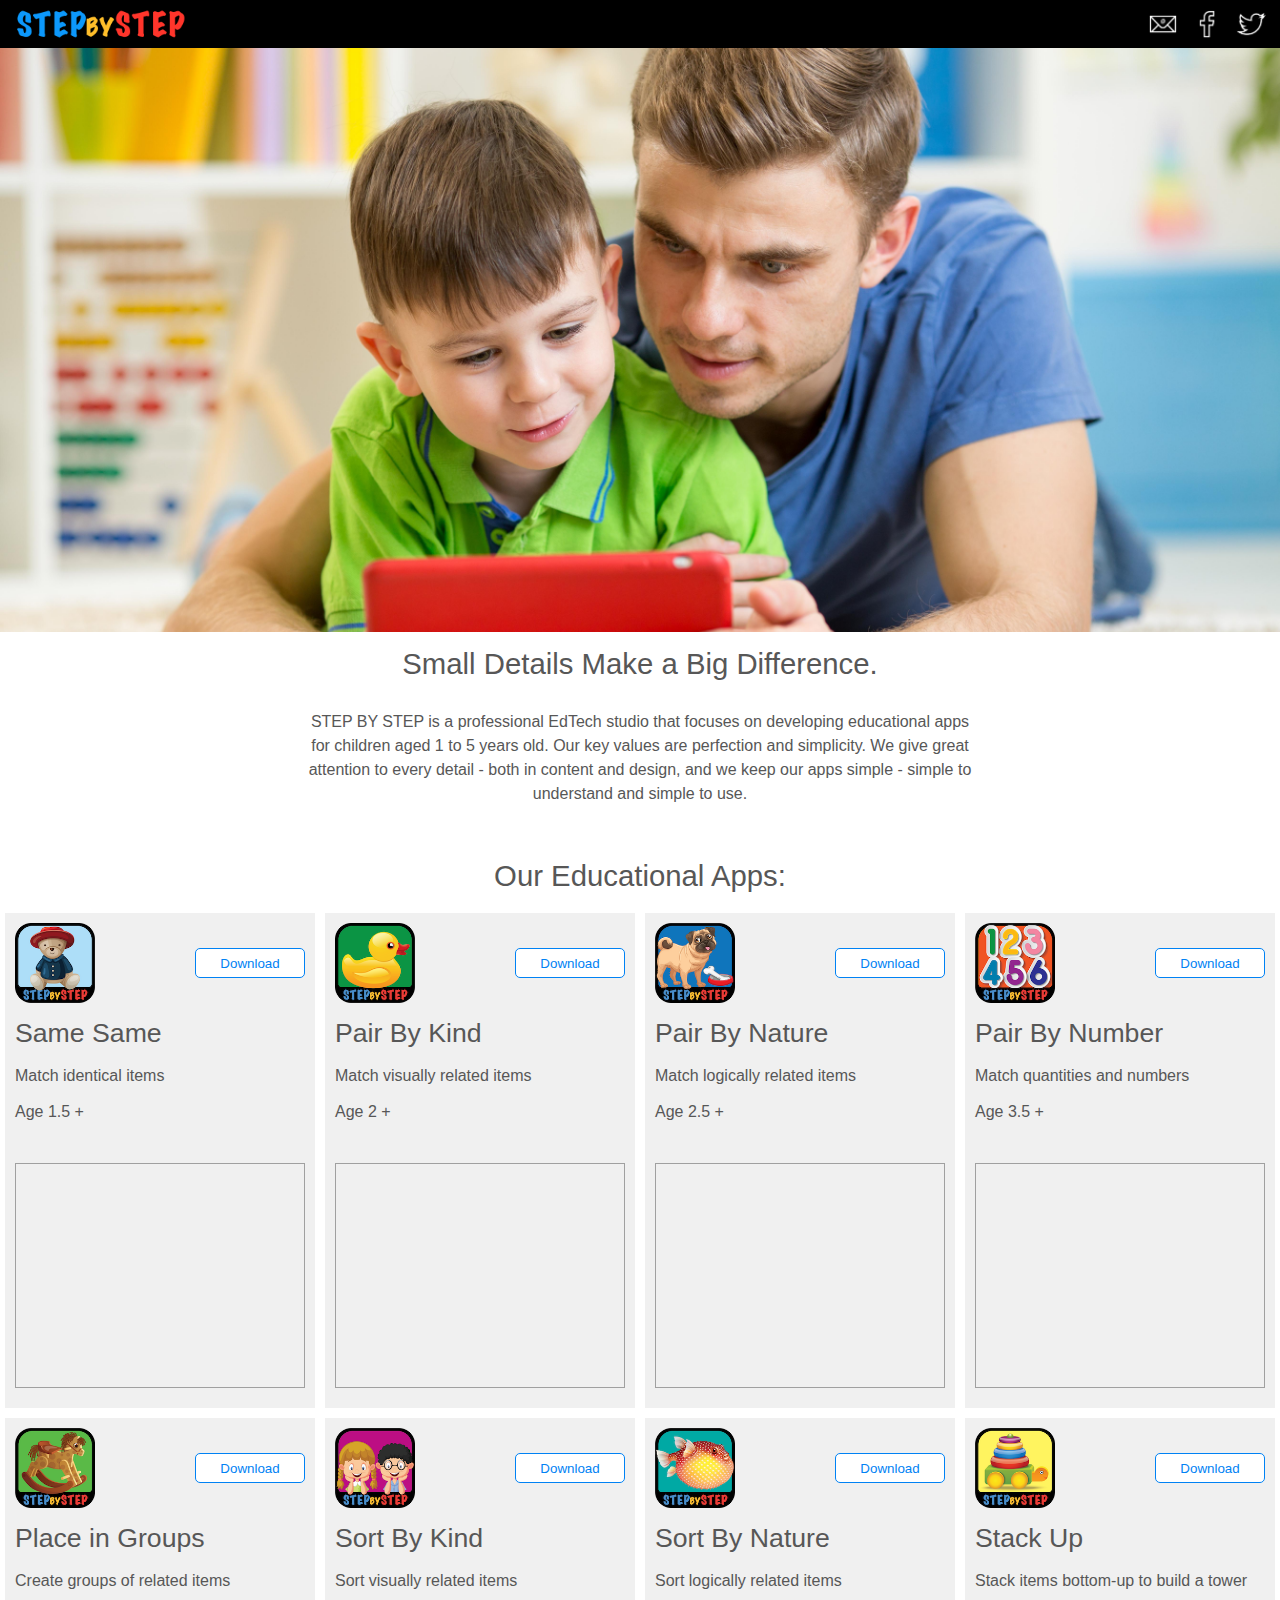
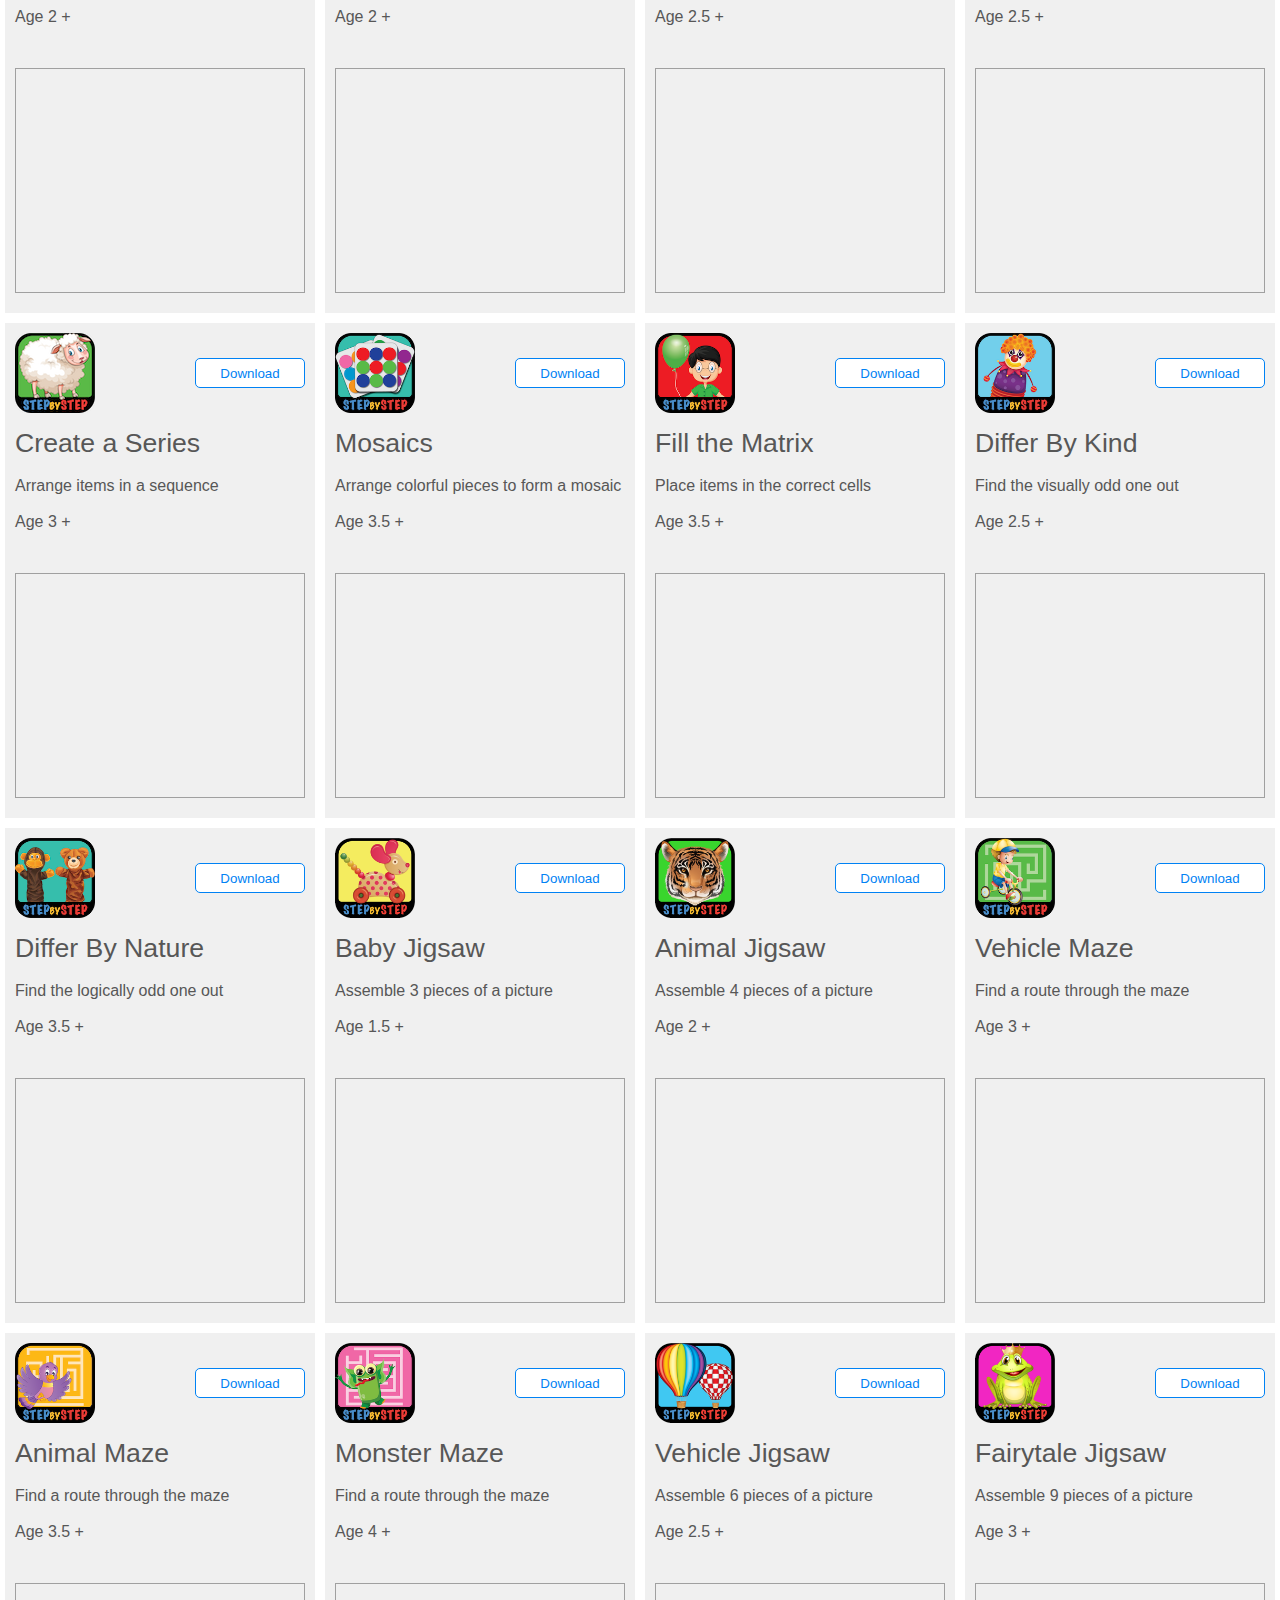
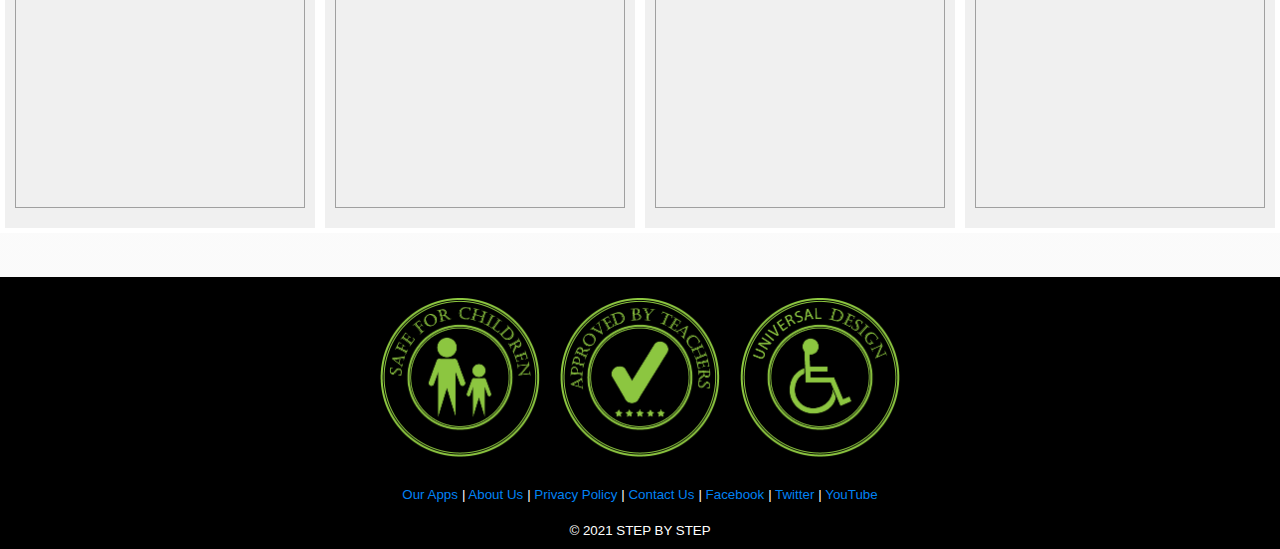
<file: index.html>
<!DOCTYPE html>
<html>
<head>
	<meta charset="utf-8">
	<meta name="viewport" content="width=device-width, initial-scale=1">
	<meta name="generator" content="RocketCake">
	<title> STEP BY STEP - Free educational apps for kids - babies, toddlers &amp; preschoolers.</title>
	<meta name="keywords" content="step by step, stepbystep, free iOS games for preschool and kindergarten, free games for kids, educational games for toddlers, ios applications for people with disabilities, apps for kids with special needs, apps for speech language pathology, apps for SPL, apps for occupational therapy, apps for dementia, iOS applications for alzheimer, ASD, ental disorder, brain disease or damage, autism spectrum, emotional or behavioural problem, voiceover, switch control device, myfirstapp, my first app,Universal Accessibility,Inclusive Design,Universal Design,accessible for people with disabilities, designed for disabled, free educational games, free puzzle apps, learn about professions, learn about shapes and colors, learn fruit and vegetables, car, animal, vehicle, doll, toy, princess, animal, math, count, colouring book, sticker album." />
	<link rel="stylesheet" type="text/css" href="index_html.css">
</head>
<body>
<div class="textstyle1">
<div id="container_1e96eab0"><div class="textstyle2"><div id="container_7bfc192b"><div id="container_7bfc192b_padding" ><div class="textstyle2"><table id="table_1a5db499" cellpadding="3" cellspacing="1" >	<tr>
		<td width="50%" height="27px" style="vertical-align: middle; overflow:hidden; ">  <div id="cell_76e667a9">
    <div class="textstyle2">
      <a href="index.html"><img src="rc_images/stepbysteplogo.png" id="img_6d1c74c3" alt="" title="" border="0" /></a>
      </div>
    </div>
		</td>
		<td width="49%" height="27px" style="vertical-align: middle; overflow:hidden; ">  <div id="cell_6cea8c18">
    <div class="textstyle3">
      <a href="mailto:contact@StepByStep.app"><img src="rc_images/subscribewhitebtn.png" id="img_353946e3" alt="" title="" border="0" /></a>
      <a href="https://www.facebook.com/SBS.EdTech/" target="_blank"><img src="rc_images/likeuswhitebtn.png" id="img_2150fa7f" alt="" title="" border="0" /></a>
      <a href="https://twitter.com/SBS_EdTech" target="_blank"><img src="rc_images/followuswhitebtn.png" id="img_fb36e63" alt="" title="" border="0" /></a>
      </div>
    </div>
		</td>
	</tr>
</table></div>
<div style="clear:both"></div></div></div><div id="container_fe2fc3f"><div id="container_fe2fc3f_padding" ></div></div></div>
</div><div id="container_74f6e22b"><div id="container_74f6e22b_padding" ><div class="textstyle1">  <span class="textstyle4">Small Details Make a Big Difference.</span>
  <span class="textstyle5"><br/></span>
  <span class="textstyle6"><br/>STEP BY STEP is a professional EdTech studio that focuses on developing educational apps for children aged 1 to 5 years old. Our key values are perfection and simplicity. We give great attention to every detail - both in content and design, and we keep our apps simple - simple to understand and simple to use.<br/><br/><br/></span>
  <span class="textstyle4">Our Educational Apps:<br/></span>
</div>
</div></div><div id="container_883c02f"><div class="textstyle1"><div id="container_798fb160"><div id="container_798fb160_padding" ><div class="textstyle2"><table id="table_2ec6aff6" cellpadding="0" cellspacing="0" >	<tr>
		<td width="48%" height="80px" style="vertical-align: top; overflow:hidden; ">  <div id="cell_363209de">
    <div class="textstyle2">
      <img src="rc_images/stepbystep01_icon.png" id="img_d09b3d8" alt="" title="" />
      </div>
    </div>
		</td>
		<td width="51%" height="80px" style="vertical-align: top; overflow:hidden; ">  <div id="cell_a09e17d">
    <div class="textstyle3">
      <a href="https://itunes.apple.com/app/id1135853830?mt=8" target="_blank" style="text-decoration:none"><div id="button_355ab16c">
        <div id="button_355ab16c_padding" >
          <div class="vcenterstyle1"><div class="vcenterstyle2">            <div class="textstyle2">
              </div>
            <div class="textstyle1">
              <span class="textstyle7">Download</span>
              </div>
            <div class="textstyle2">
              </div>
            </div></div>
          </div>
        </div></a>
      </div>
    </div>
		</td>
	</tr>
</table><div id="text_19c09732"><div id="text_19c09732_padding" ><div class="textstyle2">  <span class="textstyle8">Same Same</span>
  <span class="textstyle9"><br/></span>
  <span class="textstyle10"><br/></span>
  <span class="textstyle11">Match identical items<br/><br/>Age 1.5 +</span>
</div>
</div></div><iframe name="IFrame1" frameBorder="0" src="https://www.youtube.com/embed/AsDFQHOgpxk?rel=0&fs=0" scrolling="no" id="iframe_5ad1743c"></iframe></div>
<div style="clear:both"></div></div></div><div id="container_341793ed"><div id="container_341793ed_padding" ><div class="textstyle2"><table id="table_294a0ae8" cellpadding="0" cellspacing="0" >	<tr>
		<td width="50%" height="80px" style="vertical-align: top; overflow:hidden; ">  <div id="cell_2218d2b4">
    <div class="textstyle2">
      <img src="rc_images/stepbystep02_icon.png" id="img_51dd1a2f" alt="" title="" />
      </div>
    </div>
		</td>
		<td width="50%" height="80px" style="vertical-align: top; overflow:hidden; ">  <div id="cell_7d48d734">
    <div class="textstyle3">
      <a href="https://itunes.apple.com/app/id1135858883?mt=8" target="_blank" style="text-decoration:none"><div id="button_5ed68884">
        <div id="button_5ed68884_padding" >
          <div class="vcenterstyle1"><div class="vcenterstyle2">            <div class="textstyle2">
              </div>
            <div class="textstyle1">
              <span class="textstyle7">Download</span>
              </div>
            <div class="textstyle2">
              </div>
            </div></div>
          </div>
        </div></a>
      </div>
    </div>
		</td>
	</tr>
</table><div id="text_6fbd9cc7"><div id="text_6fbd9cc7_padding" ><div class="textstyle2">  <span class="textstyle8">Pair By Kind</span>
  <span class="textstyle9"><br/></span>
  <span class="textstyle10"><br/></span>
  <span class="textstyle11">Match visually related items<br/><br/>Age 2 +</span>
</div>
</div></div><iframe name="IFrame1" frameBorder="0" src="https://www.youtube.com/embed/2v4F6wxJ3KE?rel=0&fs=0" scrolling="no" id="iframe_4c93732e"></iframe></div>
<div style="clear:both"></div></div></div><div id="container_7dfca937"><div id="container_7dfca937_padding" ><div class="textstyle2"><table id="table_5d96740" cellpadding="0" cellspacing="0" >	<tr>
		<td width="50%" height="80px" style="vertical-align: top; overflow:hidden; ">  <div id="cell_40f6f92b">
    <div class="textstyle2">
      <img src="rc_images/stepbystep03_icon.png" id="img_2104e2c0" alt="" title="" />
      </div>
    </div>
		</td>
		<td width="50%" height="80px" style="vertical-align: top; overflow:hidden; ">  <div id="cell_7cc28000">
    <div class="textstyle3">
      <a href="https://itunes.apple.com/app/id1135860570?mt=8" target="_blank" style="text-decoration:none"><div id="button_7a879cfd">
        <div id="button_7a879cfd_padding" >
          <div class="vcenterstyle1"><div class="vcenterstyle2">            <div class="textstyle2">
              </div>
            <div class="textstyle1">
              <span class="textstyle7">Download</span>
              </div>
            <div class="textstyle2">
              </div>
            </div></div>
          </div>
        </div></a>
      </div>
    </div>
		</td>
	</tr>
</table><div id="text_32aabf3"><div id="text_32aabf3_padding" ><div class="textstyle2">  <span class="textstyle8">Pair By Nature</span>
  <span class="textstyle9"><br/></span>
  <span class="textstyle10"><br/></span>
  <span class="textstyle11">Match logically related items<br/><br/>Age 2.5 +</span>
</div>
</div></div><iframe name="IFrame1" frameBorder="0" src="https://www.youtube.com/embed/tSEvX693XtY?rel=0&fs=0" scrolling="no" id="iframe_5ad5420e"></iframe></div>
<div style="clear:both"></div></div></div><div id="container_59299990"><div id="container_59299990_padding" ><div class="textstyle2"><table id="table_3310436c" cellpadding="0" cellspacing="0" >	<tr>
		<td width="50%" height="80px" style="vertical-align: top; overflow:hidden; ">  <div id="cell_7f47f038">
    <div class="textstyle2">
      <img src="rc_images/stepbystep04_icon.png" id="img_376d41f7" alt="" title="" />
      </div>
    </div>
		</td>
		<td width="50%" height="80px" style="vertical-align: top; overflow:hidden; ">  <div id="cell_48458a">
    <div class="textstyle3">
      <a href="https://itunes.apple.com/app/id1135861880?mt=8" target="_blank" style="text-decoration:none"><div id="button_5353c50c">
        <div id="button_5353c50c_padding" >
          <div class="vcenterstyle1"><div class="vcenterstyle2">            <div class="textstyle2">
              </div>
            <div class="textstyle1">
              <span class="textstyle7">Download</span>
              </div>
            <div class="textstyle2">
              </div>
            </div></div>
          </div>
        </div></a>
      </div>
    </div>
		</td>
	</tr>
</table><div id="text_55b54d88"><div id="text_55b54d88_padding" ><div class="textstyle2">  <span class="textstyle8">Pair By Number</span>
  <span class="textstyle9"><br/></span>
  <span class="textstyle10"><br/></span>
  <span class="textstyle11">Match quantities and numbers<br/><br/>Age 3.5 +</span>
</div>
</div></div><iframe name="IFrame1" frameBorder="0" src="https://www.youtube.com/embed/0VIaxlGrPFw?rel=0&fs=0" scrolling="no" id="iframe_31d6b3e8"></iframe></div>
<div style="clear:both"></div></div></div><div id="container_19da6ef5"><div id="container_19da6ef5_padding" ><div class="textstyle2"><table id="table_3b1b42fa" cellpadding="0" cellspacing="0" >	<tr>
		<td width="50%" height="80px" style="vertical-align: top; overflow:hidden; ">  <div id="cell_2999867e">
    <div class="textstyle2">
      <img src="rc_images/stepbystep05_icon.png" id="img_67883280" alt="" title="" />
      </div>
    </div>
		</td>
		<td width="50%" height="80px" style="vertical-align: top; overflow:hidden; ">  <div id="cell_3d782f09">
    <div class="textstyle3">
      <a href="https://itunes.apple.com/app/id1135861893?mt=8" target="_blank" style="text-decoration:none"><div id="button_43dea141">
        <div id="button_43dea141_padding" >
          <div class="vcenterstyle1"><div class="vcenterstyle2">            <div class="textstyle2">
              </div>
            <div class="textstyle1">
              <span class="textstyle7">Download</span>
              </div>
            <div class="textstyle2">
              </div>
            </div></div>
          </div>
        </div></a>
      </div>
    </div>
		</td>
	</tr>
</table><div id="text_526a9cdd"><div id="text_526a9cdd_padding" ><div class="textstyle2">  <span class="textstyle8">Place in Groups</span>
  <span class="textstyle9"><br/></span>
  <span class="textstyle10"><br/></span>
  <span class="textstyle11">Create groups of related items<br/><br/>Age 2 +</span>
</div>
</div></div><iframe name="IFrame1" frameBorder="0" src="https://www.youtube.com/embed/wPYEqApfvVw?rel=0&fs=0" scrolling="no" id="iframe_24b03f36"></iframe></div>
<div style="clear:both"></div></div></div><div id="container_19252999"><div id="container_19252999_padding" ><div class="textstyle2"><table id="table_67367245" cellpadding="0" cellspacing="0" >	<tr>
		<td width="50%" height="80px" style="vertical-align: top; overflow:hidden; ">  <div id="cell_7ae82997">
    <div class="textstyle2">
      <img src="rc_images/stepbystep06_icon.png" id="img_4b21ac47" alt="" title="" />
      </div>
    </div>
		</td>
		<td width="50%" height="80px" style="vertical-align: top; overflow:hidden; ">  <div id="cell_64c6c498">
    <div class="textstyle3">
      <a href="https://itunes.apple.com/app/id1135864577?mt=8" target="_blank" style="text-decoration:none"><div id="button_5b26006a">
        <div id="button_5b26006a_padding" >
          <div class="vcenterstyle1"><div class="vcenterstyle2">            <div class="textstyle2">
              </div>
            <div class="textstyle1">
              <span class="textstyle7">Download</span>
              </div>
            <div class="textstyle2">
              </div>
            </div></div>
          </div>
        </div></a>
      </div>
    </div>
		</td>
	</tr>
</table><div id="text_18dde19f"><div id="text_18dde19f_padding" ><div class="textstyle2">  <span class="textstyle8">Sort By Kind</span>
  <span class="textstyle9"><br/></span>
  <span class="textstyle10"><br/></span>
  <span class="textstyle11">Sort visually related items<br/><br/>Age 2 +</span>
</div>
</div></div><iframe name="IFrame1" frameBorder="0" src="https://www.youtube.com/embed/IbBYMEVdBJI?rel=0&fs=0" scrolling="no" id="iframe_41b4302b"></iframe></div>
<div style="clear:both"></div></div></div><div id="container_28d8ef31"><div id="container_28d8ef31_padding" ><div class="textstyle2"><table id="table_4f98b62" cellpadding="0" cellspacing="0" >	<tr>
		<td width="50%" height="80px" style="vertical-align: top; overflow:hidden; ">  <div id="cell_5b5d7ea1">
    <div class="textstyle2">
      <img src="rc_images/stepbystep07_icon.png" id="img_49b26a41" alt="" title="" />
      </div>
    </div>
		</td>
		<td width="50%" height="80px" style="vertical-align: top; overflow:hidden; ">  <div id="cell_5bfa6758">
    <div class="textstyle3">
      <a href="https://itunes.apple.com/app/id1135865771?mt=8" target="_blank" style="text-decoration:none"><div id="button_36e1e858">
        <div id="button_36e1e858_padding" >
          <div class="vcenterstyle1"><div class="vcenterstyle2">            <div class="textstyle2">
              </div>
            <div class="textstyle1">
              <span class="textstyle7">Download</span>
              </div>
            <div class="textstyle2">
              </div>
            </div></div>
          </div>
        </div></a>
      </div>
    </div>
		</td>
	</tr>
</table><div id="text_7446523"><div id="text_7446523_padding" ><div class="textstyle2">  <span class="textstyle8">Sort By Nature</span>
  <span class="textstyle9"><br/></span>
  <span class="textstyle10"><br/></span>
  <span class="textstyle11">Sort logically related items<br/><br/>Age 2.5 +</span>
</div>
</div></div><iframe name="IFrame1" frameBorder="0" src="https://www.youtube.com/embed/W7GBQnfJAwI?rel=0&fs=0" scrolling="no" id="iframe_38d296dd"></iframe></div>
<div style="clear:both"></div></div></div><div id="container_3a292b5c"><div id="container_3a292b5c_padding" ><div class="textstyle2"><table id="table_58465b21" cellpadding="0" cellspacing="0" >	<tr>
		<td width="50%" height="80px" style="vertical-align: top; overflow:hidden; ">  <div id="cell_fb7d91b">
    <div class="textstyle2">
      <img src="rc_images/stepbystep08_icon.png" id="img_734c9320" alt="" title="" />
      </div>
    </div>
		</td>
		<td width="50%" height="80px" style="vertical-align: top; overflow:hidden; ">  <div id="cell_dda4e7e">
    <div class="textstyle3">
      <a href="https://itunes.apple.com/app/id1135865797?mt=8" target="_blank" style="text-decoration:none"><div id="button_70954eb3">
        <div id="button_70954eb3_padding" >
          <div class="vcenterstyle1"><div class="vcenterstyle2">            <div class="textstyle2">
              </div>
            <div class="textstyle1">
              <span class="textstyle7">Download</span>
              </div>
            <div class="textstyle2">
              </div>
            </div></div>
          </div>
        </div></a>
      </div>
    </div>
		</td>
	</tr>
</table><div id="text_64589801"><div id="text_64589801_padding" ><div class="textstyle2">  <span class="textstyle8">Stack Up</span>
  <span class="textstyle9"><br/></span>
  <span class="textstyle10"><br/></span>
  <span class="textstyle11">Stack items bottom-up to build a tower<br/><br/>Age 2.5 +</span>
</div>
</div></div><iframe name="IFrame1" frameBorder="0" src="https://www.youtube.com/embed/RlUrA03aW_g?rel=0&fs=0" scrolling="no" id="iframe_9faa198"></iframe></div>
<div style="clear:both"></div></div></div><div id="container_4e5c10ee"><div id="container_4e5c10ee_padding" ><div class="textstyle2"><table id="table_5b6fb27c" cellpadding="0" cellspacing="0" >	<tr>
		<td width="50%" height="80px" style="vertical-align: top; overflow:hidden; ">  <div id="cell_5405cb1f">
    <div class="textstyle2">
      <img src="rc_images/stepbystep09_icon.png" id="img_2948382b" alt="" title="" />
      </div>
    </div>
		</td>
		<td width="50%" height="80px" style="vertical-align: top; overflow:hidden; ">  <div id="cell_6bb1ef27">
    <div class="textstyle3">
      <a href="https://itunes.apple.com/app/id1135867219?mt=8" target="_blank" style="text-decoration:none"><div id="button_1669005b">
        <div id="button_1669005b_padding" >
          <div class="vcenterstyle1"><div class="vcenterstyle2">            <div class="textstyle2">
              </div>
            <div class="textstyle1">
              <span class="textstyle7">Download</span>
              </div>
            <div class="textstyle2">
              </div>
            </div></div>
          </div>
        </div></a>
      </div>
    </div>
		</td>
	</tr>
</table><div id="text_75846dd1"><div id="text_75846dd1_padding" ><div class="textstyle2">  <span class="textstyle8">Create a Series</span>
  <span class="textstyle9"><br/></span>
  <span class="textstyle10"><br/></span>
  <span class="textstyle11">Arrange items in a sequence<br/><br/>Age 3 +</span>
</div>
</div></div><iframe name="IFrame1" frameBorder="0" src="https://www.youtube.com/embed/TdRWh4HD9tE?rel=0&fs=0" scrolling="no" id="iframe_30cd4bd2"></iframe></div>
<div style="clear:both"></div></div></div><div id="container_1717b0a4"><div id="container_1717b0a4_padding" ><div class="textstyle2"><table id="table_21b57895" cellpadding="0" cellspacing="0" >	<tr>
		<td width="50%" height="80px" style="vertical-align: top; overflow:hidden; ">  <div id="cell_218b9b00">
    <div class="textstyle2">
      <img src="rc_images/stepbystep14_icon.png" id="img_22e24068" alt="" title="" />
      </div>
    </div>
		</td>
		<td width="50%" height="80px" style="vertical-align: top; overflow:hidden; ">  <div id="cell_638fb4e9">
    <div class="textstyle3">
      <a href="https://itunes.apple.com/app/id1186205878?mt=8" target="_blank" style="text-decoration:none"><div id="button_17187d9f">
        <div id="button_17187d9f_padding" >
          <div class="vcenterstyle1"><div class="vcenterstyle2">            <div class="textstyle2">
              </div>
            <div class="textstyle1">
              <span class="textstyle7">Download</span>
              </div>
            <div class="textstyle2">
              </div>
            </div></div>
          </div>
        </div></a>
      </div>
    </div>
		</td>
	</tr>
</table><div id="text_b53fb0b"><div id="text_b53fb0b_padding" ><div class="textstyle2">  <span class="textstyle8">Mosaics</span>
  <span class="textstyle9"><br/></span>
  <span class="textstyle10"><br/></span>
  <span class="textstyle11">Arrange colorful pieces to form a mosaic<br/><br/>Age 3.5 +</span>
</div>
</div></div><iframe name="IFrame1" frameBorder="0" src="https://www.youtube.com/embed/f-MYFR--Xi0?rel=0&fs=0" scrolling="no" id="iframe_5cc9d471"></iframe></div>
<div style="clear:both"></div></div></div><div id="container_3261fcc3"><div id="container_3261fcc3_padding" ><div class="textstyle2"><table id="table_35965677" cellpadding="0" cellspacing="0" >	<tr>
		<td width="50%" height="80px" style="vertical-align: top; overflow:hidden; ">  <div id="cell_5ce8949f">
    <div class="textstyle2">
      <img src="rc_images/stepbystep10_icon.png" id="img_19d801ec" alt="" title="" />
      </div>
    </div>
		</td>
		<td width="50%" height="80px" style="vertical-align: top; overflow:hidden; ">  <div id="cell_7330b34f">
    <div class="textstyle3">
      <a href="https://itunes.apple.com/app/id1135867233?mt=8" target="_blank" style="text-decoration:none"><div id="button_3c75d22f">
        <div id="button_3c75d22f_padding" >
          <div class="vcenterstyle1"><div class="vcenterstyle2">            <div class="textstyle2">
              </div>
            <div class="textstyle1">
              <span class="textstyle7">Download</span>
              </div>
            <div class="textstyle2">
              </div>
            </div></div>
          </div>
        </div></a>
      </div>
    </div>
		</td>
	</tr>
</table><div id="text_59a0caff"><div id="text_59a0caff_padding" ><div class="textstyle2">  <span class="textstyle8">Fill the Matrix</span>
  <span class="textstyle9"><br/></span>
  <span class="textstyle10"><br/></span>
  <span class="textstyle11">Place items in the correct cells<br/><br/>Age 3.5 +</span>
</div>
</div></div><iframe name="IFrame1" frameBorder="0" src="https://www.youtube.com/embed/SJ-eHzp2z-Y?rel=0&fs=0" scrolling="no" id="iframe_63efa2b7"></iframe></div>
<div style="clear:both"></div></div></div><div id="container_1570e93"><div id="container_1570e93_padding" ><div class="textstyle2"><table id="table_1fa3c76" cellpadding="0" cellspacing="0" >	<tr>
		<td width="50%" height="80px" style="vertical-align: top; overflow:hidden; ">  <div id="cell_53d4d74c">
    <div class="textstyle2">
      <img src="rc_images/stepbystep15_icon.png" id="img_44235dba" alt="" title="" />
      </div>
    </div>
		</td>
		<td width="50%" height="80px" style="vertical-align: top; overflow:hidden; ">  <div id="cell_45e06dfd">
    <div class="textstyle3">
      <a href="https://itunes.apple.com/app/id1186207345?mt=8" target="_blank" style="text-decoration:none"><div id="button_1e1f61ba">
        <div id="button_1e1f61ba_padding" >
          <div class="vcenterstyle1"><div class="vcenterstyle2">            <div class="textstyle2">
              </div>
            <div class="textstyle1">
              <span class="textstyle7">Download</span>
              </div>
            <div class="textstyle2">
              </div>
            </div></div>
          </div>
        </div></a>
      </div>
    </div>
		</td>
	</tr>
</table><div id="text_513301f0"><div id="text_513301f0_padding" ><div class="textstyle2">  <span class="textstyle8">Differ By Kind</span>
  <span class="textstyle9"><br/></span>
  <span class="textstyle10"><br/></span>
  <span class="textstyle11">Find the visually odd one out<br/><br/>Age 2.5 +</span>
</div>
</div></div><iframe name="IFrame1" frameBorder="0" src="https://www.youtube.com/embed/3_Lr8lKBat8?rel=0&fs=0" scrolling="no" id="iframe_76ab3f7b"></iframe></div>
<div style="clear:both"></div></div></div><div id="container_d10bbcd"><div id="container_d10bbcd_padding" ><div class="textstyle2"><table id="table_47eb4cd5" cellpadding="0" cellspacing="0" >	<tr>
		<td width="50%" height="80px" style="vertical-align: top; overflow:hidden; ">  <div id="cell_46078edb">
    <div class="textstyle2">
      <img src="rc_images/stepbystep16_icon.png" id="img_69b3e802" alt="" title="" />
      </div>
    </div>
		</td>
		<td width="50%" height="80px" style="vertical-align: top; overflow:hidden; ">  <div id="cell_492a0a13">
    <div class="textstyle3">
      <a href="https://itunes.apple.com/app/id1186210094?mt=8" target="_blank" style="text-decoration:none"><div id="button_2ea1b31f">
        <div id="button_2ea1b31f_padding" >
          <div class="vcenterstyle1"><div class="vcenterstyle2">            <div class="textstyle2">
              </div>
            <div class="textstyle1">
              <span class="textstyle7">Download</span>
              </div>
            <div class="textstyle2">
              </div>
            </div></div>
          </div>
        </div></a>
      </div>
    </div>
		</td>
	</tr>
</table><div id="text_464c17e1"><div id="text_464c17e1_padding" ><div class="textstyle2">  <span class="textstyle8">Differ By Nature</span>
  <span class="textstyle9"><br/></span>
  <span class="textstyle10"><br/></span>
  <span class="textstyle11">Find the logically odd one out<br/><br/>Age 3.5 +</span>
</div>
</div></div><iframe name="IFrame1" frameBorder="0" src="https://www.youtube.com/embed/4p-NwI_0Dfg?rel=0&fs=0" scrolling="no" id="iframe_5be47000"></iframe></div>
<div style="clear:both"></div></div></div><div id="container_6bdbc14d"><div id="container_6bdbc14d_padding" ><div class="textstyle2"><table id="table_6f4409d4" cellpadding="0" cellspacing="0" >	<tr>
		<td width="50%" height="80px" style="vertical-align: top; overflow:hidden; ">  <div id="cell_b709adc">
    <div class="textstyle2">
      <img src="rc_images/stepbystep17_icon.png" id="img_66f53244" alt="" title="" />
      </div>
    </div>
		</td>
		<td width="50%" height="80px" style="vertical-align: top; overflow:hidden; ">  <div id="cell_77363bda">
    <div class="textstyle3">
      <a href="https://itunes.apple.com/app/id1205481453?mt=8" target="_blank" style="text-decoration:none"><div id="button_19319582">
        <div id="button_19319582_padding" >
          <div class="vcenterstyle1"><div class="vcenterstyle2">            <div class="textstyle2">
              </div>
            <div class="textstyle1">
              <span class="textstyle7">Download</span>
              </div>
            <div class="textstyle2">
              </div>
            </div></div>
          </div>
        </div></a>
      </div>
    </div>
		</td>
	</tr>
</table><div id="text_639a229a"><div id="text_639a229a_padding" ><div class="textstyle2">  <span class="textstyle8">Baby Jigsaw</span>
  <span class="textstyle9"><br/></span>
  <span class="textstyle10"><br/></span>
  <span class="textstyle11">Assemble 3 pieces of a picture<br/><br/>Age 1.5 +</span>
</div>
</div></div><iframe name="IFrame1" frameBorder="0" src="https://www.youtube.com/embed/YCqDg0w4IoM?rel=0&fs=0" scrolling="no" id="iframe_688655a9"></iframe></div>
<div style="clear:both"></div></div></div><div id="container_37afdf23"><div id="container_37afdf23_padding" ><div class="textstyle2"><table id="table_1f9b8a4b" cellpadding="0" cellspacing="0" >	<tr>
		<td width="50%" height="80px" style="vertical-align: top; overflow:hidden; ">  <div id="cell_1fc046bc">
    <div class="textstyle2">
      <img src="rc_images/stepbystep18_icon.png" id="img_6f11cc35" alt="" title="" />
      </div>
    </div>
		</td>
		<td width="50%" height="80px" style="vertical-align: top; overflow:hidden; ">  <div id="cell_59858009">
    <div class="textstyle3">
      <a href="https://itunes.apple.com/app/id1205485395?mt=8" target="_blank" style="text-decoration:none"><div id="button_38afb767">
        <div id="button_38afb767_padding" >
          <div class="vcenterstyle1"><div class="vcenterstyle2">            <div class="textstyle2">
              </div>
            <div class="textstyle1">
              <span class="textstyle7">Download</span>
              </div>
            <div class="textstyle2">
              </div>
            </div></div>
          </div>
        </div></a>
      </div>
    </div>
		</td>
	</tr>
</table><div id="text_6a7bbee8"><div id="text_6a7bbee8_padding" ><div class="textstyle2">  <span class="textstyle8">Animal Jigsaw</span>
  <span class="textstyle9"><br/></span>
  <span class="textstyle10"><br/></span>
  <span class="textstyle11">Assemble 4 pieces of a picture<br/><br/>Age 2 +</span>
</div>
</div></div><iframe name="IFrame1" frameBorder="0" src="https://www.youtube.com/embed/HrgEBJX6Kjc?rel=0&fs=0" scrolling="no" id="iframe_22d9e89a"></iframe></div>
<div style="clear:both"></div></div></div><div id="container_6df3d864"><div id="container_6df3d864_padding" ><div class="textstyle2"><table id="table_4c7cc58a" cellpadding="0" cellspacing="0" >	<tr>
		<td width="50%" height="80px" style="vertical-align: top; overflow:hidden; ">  <div id="cell_6933d5ab">
    <div class="textstyle2">
      <img src="rc_images/stepbystep11_icon.png" id="img_43c64280" alt="" title="" />
      </div>
    </div>
		</td>
		<td width="50%" height="80px" style="vertical-align: top; overflow:hidden; ">  <div id="cell_76543de1">
    <div class="textstyle3">
      <a href="https://itunes.apple.com/app/id1186201607?mt=8" target="_blank" style="text-decoration:none"><div id="button_470ac4dd">
        <div id="button_470ac4dd_padding" >
          <div class="vcenterstyle1"><div class="vcenterstyle2">            <div class="textstyle2">
              </div>
            <div class="textstyle1">
              <span class="textstyle7">Download</span>
              </div>
            <div class="textstyle2">
              </div>
            </div></div>
          </div>
        </div></a>
      </div>
    </div>
		</td>
	</tr>
</table><div id="text_3bd38d17"><div id="text_3bd38d17_padding" ><div class="textstyle2">  <span class="textstyle8">Vehicle Maze</span>
  <span class="textstyle9"><br/></span>
  <span class="textstyle10"><br/></span>
  <span class="textstyle11">Find a route through the maze<br/><br/>Age 3 +</span>
</div>
</div></div><iframe name="IFrame1" frameBorder="0" src="https://www.youtube.com/embed/FkJnHuQ9hvU?rel=0&fs=0" scrolling="no" id="iframe_27fdaa10"></iframe></div>
<div style="clear:both"></div></div></div><div id="container_71037a78"><div id="container_71037a78_padding" ><div class="textstyle2"><table id="table_5d6f4aff" cellpadding="0" cellspacing="0" >	<tr>
		<td width="50%" height="80px" style="vertical-align: top; overflow:hidden; ">  <div id="cell_14f6314d">
    <div class="textstyle2">
      <img src="rc_images/stepbystep12_icon.png" id="img_52958ea5" alt="" title="" />
      </div>
    </div>
		</td>
		<td width="50%" height="80px" style="vertical-align: top; overflow:hidden; ">  <div id="cell_41e5572d">
    <div class="textstyle3">
      <a href="https://itunes.apple.com/app/id1186203082?mt=8" target="_blank" style="text-decoration:none"><div id="button_42a8e7dd">
        <div id="button_42a8e7dd_padding" >
          <div class="vcenterstyle1"><div class="vcenterstyle2">            <div class="textstyle2">
              </div>
            <div class="textstyle1">
              <span class="textstyle7">Download</span>
              </div>
            <div class="textstyle2">
              </div>
            </div></div>
          </div>
        </div></a>
      </div>
    </div>
		</td>
	</tr>
</table><div id="text_71ad055a"><div id="text_71ad055a_padding" ><div class="textstyle2">  <span class="textstyle8">Animal Maze</span>
  <span class="textstyle9"><br/></span>
  <span class="textstyle10"><br/></span>
  <span class="textstyle11">Find a route through the maze<br/><br/>Age 3.5 +</span>
</div>
</div></div><iframe name="IFrame1" frameBorder="0" src="https://www.youtube.com/embed/WL3Vy46pn4Y?rel=0&fs=0" scrolling="no" id="iframe_892ebb7"></iframe></div>
<div style="clear:both"></div></div></div><div id="container_ceecfd3"><div id="container_ceecfd3_padding" ><div class="textstyle2"><table id="table_37f1edb3" cellpadding="0" cellspacing="0" >	<tr>
		<td width="50%" height="80px" style="vertical-align: top; overflow:hidden; ">  <div id="cell_238e9b4d">
    <div class="textstyle2">
      <img src="rc_images/stepbystep13_icon.png" id="img_67f07d53" alt="" title="" />
      </div>
    </div>
		</td>
		<td width="50%" height="80px" style="vertical-align: top; overflow:hidden; ">  <div id="cell_7f0e379e">
    <div class="textstyle3">
      <a href="https://itunes.apple.com/app/id1186203975?mt=8" target="_blank" style="text-decoration:none"><div id="button_6079fd27">
        <div id="button_6079fd27_padding" >
          <div class="vcenterstyle1"><div class="vcenterstyle2">            <div class="textstyle2">
              </div>
            <div class="textstyle1">
              <span class="textstyle7">Download</span>
              </div>
            <div class="textstyle2">
              </div>
            </div></div>
          </div>
        </div></a>
      </div>
    </div>
		</td>
	</tr>
</table><div id="text_261262a"><div id="text_261262a_padding" ><div class="textstyle2">  <span class="textstyle8">Monster Maze</span>
  <span class="textstyle9"><br/></span>
  <span class="textstyle10"><br/></span>
  <span class="textstyle11">Find a route through the maze<br/><br/>Age 4 +</span>
</div>
</div></div><iframe name="IFrame1" frameBorder="0" src="https://www.youtube.com/embed/ybLk-k-MSus?rel=0&fs=0" scrolling="no" id="iframe_78abf229"></iframe></div>
<div style="clear:both"></div></div></div><div id="container_5e8ba020"><div id="container_5e8ba020_padding" ><div class="textstyle2"><table id="table_4a5a90a8" cellpadding="0" cellspacing="0" >	<tr>
		<td width="50%" height="80px" style="vertical-align: top; overflow:hidden; ">  <div id="cell_43f35ecd">
    <div class="textstyle2">
      <img src="rc_images/stepbystep19_icon.png" id="img_78caf3bd" alt="" title="" />
      </div>
    </div>
		</td>
		<td width="50%" height="80px" style="vertical-align: top; overflow:hidden; ">  <div id="cell_6470dc24">
    <div class="textstyle3">
      <a href="https://itunes.apple.com/app/id1205485408?mt=8" target="_blank" style="text-decoration:none"><div id="button_63e95b3a">
        <div id="button_63e95b3a_padding" >
          <div class="vcenterstyle1"><div class="vcenterstyle2">            <div class="textstyle2">
              </div>
            <div class="textstyle1">
              <span class="textstyle7">Download</span>
              </div>
            </div></div>
          </div>
        </div></a>
      </div>
    </div>
		</td>
	</tr>
</table><div id="text_248f1ad5"><div id="text_248f1ad5_padding" ><div class="textstyle2">  <span class="textstyle8">Vehicle Jigsaw</span>
  <span class="textstyle9"><br/></span>
  <span class="textstyle10"><br/></span>
  <span class="textstyle11">Assemble 6 pieces of a picture<br/><br/>Age 2.5 +</span>
</div>
</div></div><iframe name="IFrame1" frameBorder="0" src="https://www.youtube.com/embed/Yq4uLDPUzuk?rel=0&fs=0" scrolling="no" id="iframe_1c1a24f4"></iframe></div>
<div style="clear:both"></div></div></div><div id="container_5ca8ebc2"><div id="container_5ca8ebc2_padding" ><div class="textstyle2"><table id="table_12f25c71" cellpadding="0" cellspacing="0" >	<tr>
		<td width="50%" height="80px" style="vertical-align: top; overflow:hidden; ">  <div id="cell_2424bc03">
    <div class="textstyle2">
      <img src="rc_images/stepbystep20_icon.png" id="img_1f38b4ae" alt="" title="" />
      </div>
    </div>
		</td>
		<td width="50%" height="80px" style="vertical-align: top; overflow:hidden; ">  <div id="cell_41b54f75">
    <div class="textstyle3">
      <a href="https://itunes.apple.com/app/id1205490524?mt=8" target="_blank" style="text-decoration:none"><div id="button_8294f55">
        <div id="button_8294f55_padding" >
          <div class="vcenterstyle1"><div class="vcenterstyle2">            <div class="textstyle2">
              </div>
            <div class="textstyle1">
              <span class="textstyle7">Download</span>
              </div>
            </div></div>
          </div>
        </div></a>
      </div>
    </div>
		</td>
	</tr>
</table><div id="text_48b5813c"><div id="text_48b5813c_padding" ><div class="textstyle2">  <span class="textstyle8">Fairytale Jigsaw</span>
  <span class="textstyle9"><br/></span>
  <span class="textstyle10"><br/></span>
  <span class="textstyle11">Assemble 9 pieces of a picture<br/><br/>Age 3 +</span>
</div>
</div></div><iframe name="IFrame1" frameBorder="0" src="https://www.youtube.com/embed/S2btdMWFUAA?rel=0&fs=0" scrolling="no" id="iframe_10bc54f8"></iframe></div>
<div style="clear:both"></div></div></div><span class="textstyle4"><br/><br/></span></div>
<div class="textstyle2"><div id="container_28553e3e"><div id="container_28553e3e_padding" ><div class="textstyle1"><div id="container_155afd3d"><div id="container_155afd3d_padding" ><div class="textstyle1"><img src="rc_images/safeforchildren.png" id="img_31ecf81" alt="Safe for kids" title="" />
</div>
<div style="clear:both"></div></div></div><div id="container_31e9306d"><div id="container_31e9306d_padding" ><div class="textstyle1"><img src="rc_images/approvedbyteachers.png" id="img_7e61b60e" alt="Approved by teachers" title="" />
</div>
<div style="clear:both"></div></div></div><div id="container_6372ef2c"><div id="container_6372ef2c_padding" ><div class="textstyle1"><img src="rc_images/universaldesign.png" id="img_3680eb9" alt="Accessible for people with disablities" title="" />
</div>
<div style="clear:both"></div></div></div></div>
<div class="textstyle2"><span class="textstyle12"><br/></span></div>
<div class="textstyle1"><div id="text_149edc9c"><div id="text_149edc9c_padding" ><div class="textstyle1">  <span class="textstyle13"><a href="index.html" class="wsp5efb839b">Our Apps</a></span>
  <span class="textstyle13"> | </span>
  <span class="textstyle13"><a href="about.html" class="wsp5efb839b">About Us</a></span>
  <span class="textstyle13">  |  </span>
  <span class="textstyle13"><a href="privacy.html" class="wsp5efb839b">Privacy Policy</a></span>
  <span class="textstyle13"> | </span>
  <span class="textstyle13"><a href="mailto:contact@StepByStep.app" class="wsp5efb839b">Contact Us</a></span>
  <span class="textstyle13"> | </span>
  <span class="textstyle13"><a href="https://www.facebook.com/SBS.EdTech/" target="_blank" class="wsp5efb839b">Facebook</a></span>
  <span class="textstyle13"> | </span>
  <span class="textstyle13"><a href="https://twitter.com/SBS_EdTech" target="_blank" class="wsp5efb839b">Twitter</a></span>
  <span class="textstyle13"> | </span>
  <span class="textstyle13"><a href="https://www.youtube.com/channel/UChqBu87T_vTZ7Kd_TZbjW5Q" target="_blank" class="wsp5efb839b">YouTube</a></span>
  <span class="textstyle13"><br/><br/>&#169; 2021 STEP BY STEP</span>
</div>
</div></div></div>
<div style="clear:both"></div></div></div></div>
</div>  </div>
</body>
</html>
</file>
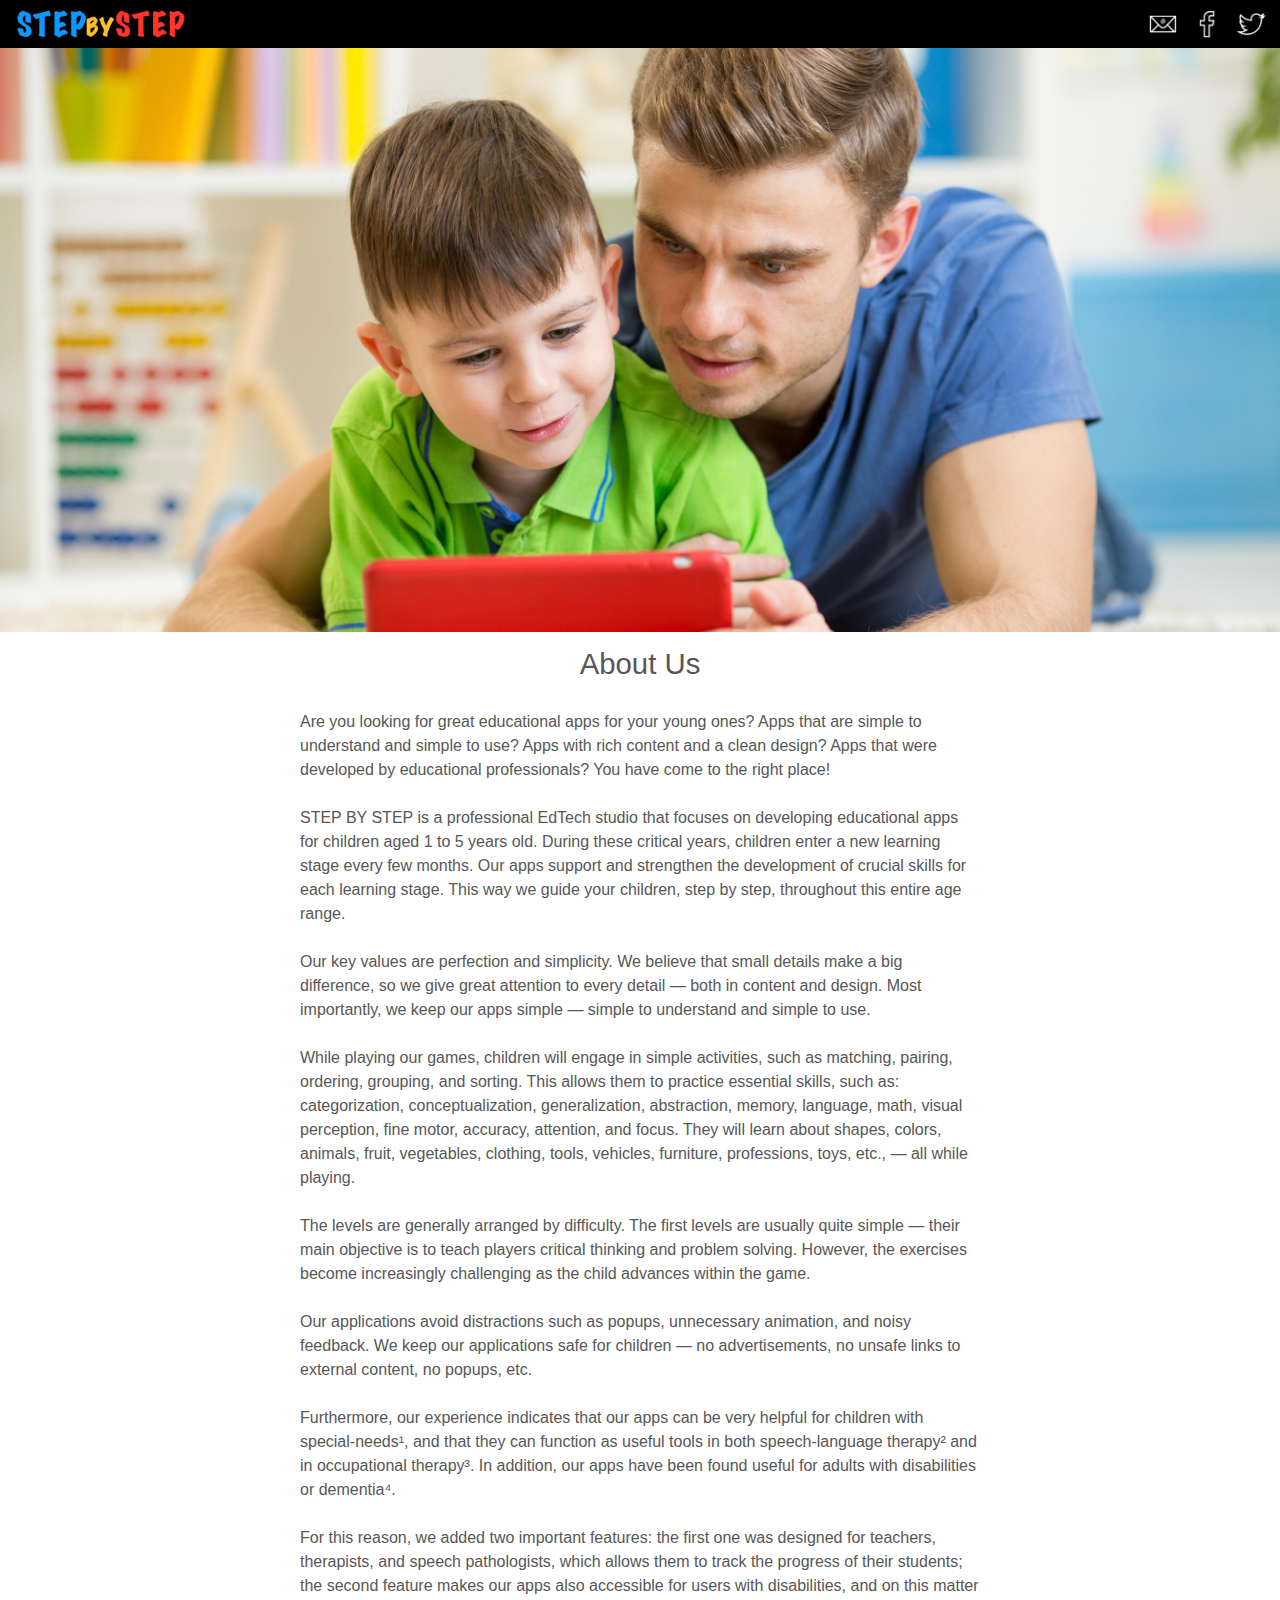
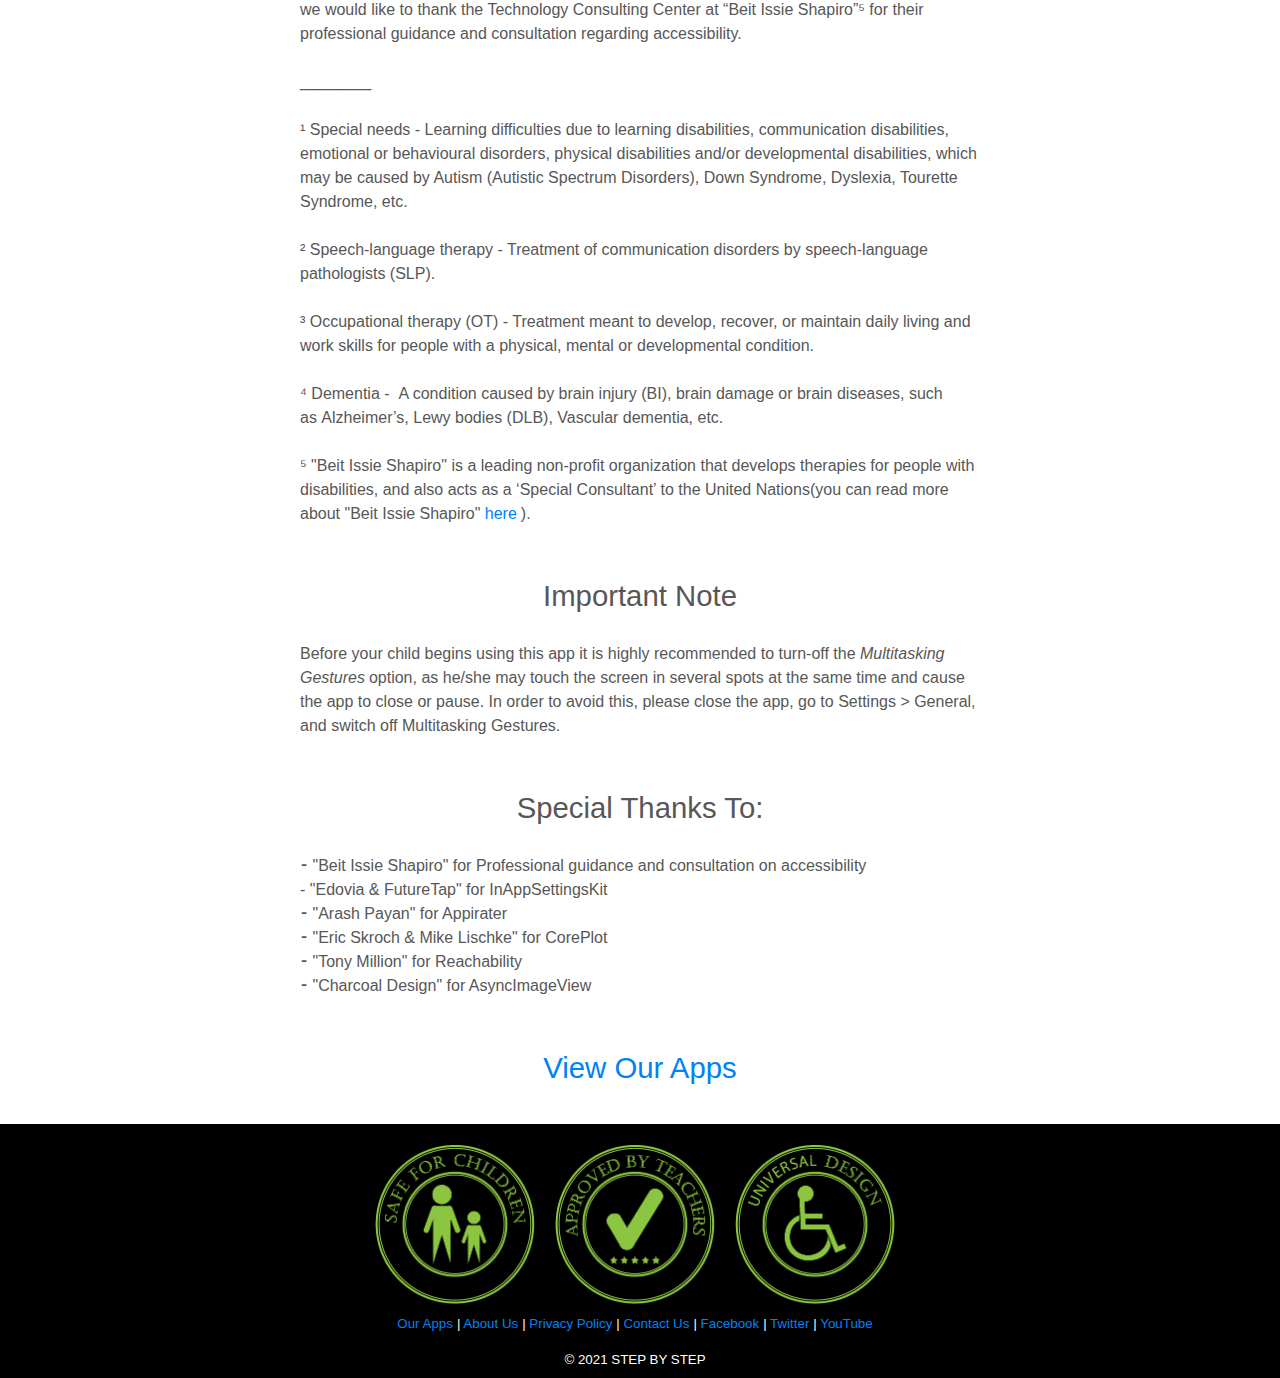
<file: about.html>
<!DOCTYPE html>
<html>
<head>
	<meta charset="utf-8">
	<meta name="viewport" content="width=device-width, initial-scale=1">
	<meta name="generator" content="RocketCake">
	<title> STEP BY STEP - Free educational apps for kids - babies, toddlers &amp; preschoolers.</title>
	<meta name="keywords" content="step by step, stepbystep, free iOS games for preschool and kindergarten, free games for kids, educational games for toddlers, ios applications for people with disabilities, apps for kids with special needs, apps for speech language pathology, apps for SPL, apps for occupational therapy, apps for dementia, iOS applications for alzheimer, ASD, ental disorder, brain disease or damage, autism spectrum, emotional or behavioural problem, voiceover, switch control device, myfirstapp, my first app,Universal Accessibility,Inclusive Design,Universal Design,accessible for people with disabilities, designed for disabled, free educational games, free puzzle apps, learn about professions, learn about shapes and colors, learn fruit and vegetables, car, animal, vehicle, doll, toy, princess, animal, math, count, colouring book, sticker album." />
	<link rel="stylesheet" type="text/css" href="about_html.css">
</head>
<body>
<div class="textstyle1">
<div id="container_784852be"><div class="textstyle2"><div id="container_48916986"><div id="container_48916986_padding" ><div class="textstyle2"><table id="table_6a10eded" cellpadding="3" cellspacing="1" >	<tr>
		<td width="49%" height="27px" style="vertical-align: middle; overflow:hidden; ">  <div id="cell_b7b28e3">
    <div class="textstyle2">
      <a href="index.html"><img src="rc_images/stepbysteplogo.png" id="img_74acef95" alt="" title="" border="0" /></a>
      </div>
    </div>
		</td>
		<td width="50%" height="27px" style="vertical-align: middle; overflow:hidden; ">  <div id="cell_78567fe5">
    <div class="textstyle3">
      <a href="mailto:contact@StepByStep.app"><img src="rc_images/subscribewhitebtn.png" id="img_15f29634" alt="" title="" border="0" /></a>
      <a href="https://www.facebook.com/SBS.EdTech/" target="_blank"><img src="rc_images/likeuswhitebtn.png" id="img_64802b77" alt="" title="" border="0" /></a>
      <a href="https://twitter.com/SBS_EdTech" target="_blank"><img src="rc_images/followuswhitebtn.png" id="img_326f3a3b" alt="" title="" border="0" /></a>
      </div>
    </div>
		</td>
	</tr>
</table></div>
<div style="clear:both"></div></div></div><div id="container_322a2f93"><div id="container_322a2f93_padding" ></div></div></div>
</div><div id="container_59cea90f"><div id="container_59cea90f_padding" ><div class="textstyle1">  <span class="textstyle4">About Us</span>
  <span class="textstyle5"><br/></span>
</div>
<div class="textstyle2">  <span class="textstyle6"><br/>Are you looking for great educational apps for your young ones? Apps that are simple to understand and simple to use? Apps with rich content and a clean design? Apps that were developed by educational professionals? You have come to the right place!<br/><br/>STEP BY STEP is a professional EdTech studio that focuses on developing educational apps for children aged 1 to 5 years old. During these critical years, children enter a new learning stage every few months. Our apps support and strengthen the development of crucial skills for each learning stage. This way we guide your children, step by step, throughout this entire age range.<br/><br/>Our key values are perfection and simplicity. We believe that small details make a big difference, so we give great attention to every detail &#8212; both in content and design. Most importantly, we keep our apps simple &#8212; simple to understand and simple to use.<br/><br/>While playing our games, children will engage in simple activities, such as matching, pairing, ordering, grouping, and sorting. This allows them to practice essential&#160;skills, such as: categorization, conceptualization, generalization, abstraction, memory, language, math, visual perception, fine motor, accuracy,&#160;attention,&#160;and focus. They will learn about shapes, colors, animals, fruit, vegetables, clothing, tools, vehicles, furniture, professions, toys, etc., &#8212; all while playing.<br/><br/>The levels are generally arranged by difficulty. The first levels are usually quite simple &#8212; their main objective is to teach players critical thinking and problem solving. However, the exercises become increasingly challenging as the child advances within the game. <br/><br/>Our applications avoid distractions such as popups, unnecessary animation, and noisy feedback. We keep our applications safe for children &#8212; no&#160;advertisements, no unsafe links to external content, no popups, etc.<br/><br/>Furthermore, our experience indicates that our apps can be very helpful for children with special-needs&#185;, and that they can function as useful tools in both speech-language therapy&#178; and in occupational therapy&#179;. In addition, our apps have been found useful for adults with disabilities or dementia&#8308;.<br/><br/>For this reason, we added two important features: the first one was designed for teachers, therapists, and speech pathologists, which allows them to track the progress of their students; the second feature makes our apps also accessible for users with disabilities, and on this matter we would like to thank the Technology Consulting Center at &#8220;Beit Issie Shapiro&#8221;&#8309; for their professional guidance and consultation regarding accessibility.<br/><br/>________<br/><br/>&#185;&#160;Special needs - Learning difficulties due to learning disabilities, communication disabilities, emotional or behavioural disorders, physical disabilities and/or developmental disabilities, which may be caused by Autism (Autistic Spectrum Disorders), Down Syndrome,&#160;Dyslexia, Tourette Syndrome, etc.<br/><br/>&#178; Speech-language therapy - Treatment of communication disorders by speech-language pathologists (SLP).<br/><br/>&#179; Occupational therapy (OT) - Treatment meant to develop, recover, or maintain daily living and work skills for people with a physical, mental or developmental condition.<br/><br/>&#8308; Dementia -&#160;&#160;A condition caused by brain&#160;injury (BI), brain damage&#160;or brain&#160;diseases, such as&#160;Alzheimer&#8217;s,&#160;Lewy bodies (DLB),&#160;Vascular dementia, etc.<br/><br/>&#8309; &quot;Beit Issie Shapiro&quot; is a leading non-profit organization that develops therapies for people with disabilities, and also acts as a &#8216;Special Consultant&#8217; to the United Nations(you can read more about  &quot;Beit Issie Shapiro&quot; </span>
  <span class="textstyle6"><a href="http://en.beitissie.org.il/" target="_blank" class="wsp5efb839b">here</a></span>
  <span class="textstyle6">).<br/><br/><br/></span>
</div>
<div class="textstyle1">  <span class="textstyle4">Important Note</span>
  <span class="textstyle5"><br/></span>
  <span class="textstyle6"><br/></span>
</div>
<div class="textstyle2">  <span class="textstyle6">Before your child begins using this app it is highly recommended to turn-off the </span>
  <span class="textstyle7">Multitasking Gestures</span>
  <span class="textstyle6"> option, as he/she may touch the screen in several spots at the same time and cause the app to close or pause. In order to avoid this, please close the app, go to Settings &gt; General, and switch off Multitasking Gestures.<br/><br/><br/></span>
</div>
<div class="textstyle1">  <span class="textstyle4">Special Thanks To:</span>
  <span class="textstyle5"><br/></span>
  <span class="textstyle6"><br/></span>
</div>
<div class="textstyle2">  <span class="textstyle6">&#8259; &quot;Beit Issie Shapiro&quot; for Professional guidance and consultation on accessibility<br/>- &quot;Edovia &amp; FutureTap&quot; for InAppSettingsKit<br/>&#8259; &quot;Arash Payan&quot; for Appirater<br/>&#8259;	&quot;Eric Skroch &amp; Mike Lischke&quot; for CorePlot<br/>&#8259;	&quot;Tony Million&quot; for Reachability<br/>&#8259;	&quot;Charcoal Design&quot; for AsyncImageView</span>
  <span class="textstyle5"><br/></span>
  <span class="textstyle6"><br/><br/></span>
</div>
<div class="textstyle1">  <span class="textstyle4"><a href="index.html" class="wsp5efb839b">View Our Apps</a></span>
</div>
<div class="textstyle2">  <span class="textstyle6"><br/></span>
</div>
</div></div><div id="container_77b41708"><div id="container_77b41708_padding" ><div class="textstyle1"><div id="container_3e6d7916"><div id="container_3e6d7916_padding" ><div class="textstyle1"><img src="rc_images/safeforchildren.png" id="img_115e644e" alt="Safe for children" title="" />
</div>
<div style="clear:both"></div></div></div><div id="container_4ff4b861"><div id="container_4ff4b861_padding" ><div class="textstyle1"><img src="rc_images/approvedbyteachers.png" id="img_3f6c2d6e" alt="Tested and approved by teachers" title="" />
</div>
<div style="clear:both"></div></div></div><div id="container_3771cb8a"><div id="container_3771cb8a_padding" ><div class="textstyle1"><img src="rc_images/universaldesign.png" id="img_14582392" alt="Universal Design, Inclusive Design" title="" />
</div>
<div style="clear:both"></div></div></div><span class="textstyle8"><br/></span><div id="text_7d5b9fe0"><div id="text_7d5b9fe0_padding" ><div class="textstyle1">  <span class="textstyle9"><a href="index.html" class="wsp5efb839b">Our Apps</a></span>
  <span class="textstyle9"> | </span>
  <span class="textstyle9"><a href="about.html" class="wsp5efb839b">About Us</a></span>
  <span class="textstyle9">  |  </span>
  <span class="textstyle9"><a href="privacy.html" class="wsp5efb839b">Privacy Policy</a></span>
  <span class="textstyle9"> | </span>
  <span class="textstyle9"><a href="mailto:contact@StepByStep.app" class="wsp5efb839b">Contact Us</a></span>
  <span class="textstyle9"> | </span>
  <span class="textstyle9"><a href="https://www.facebook.com/SBS.EdTech/" target="_blank" class="wsp5efb839b">Facebook</a></span>
  <span class="textstyle9"> | </span>
  <span class="textstyle9"><a href="https://twitter.com/SBS_EdTech" target="_blank" class="wsp5efb839b">Twitter</a></span>
  <span class="textstyle9"> | </span>
  <span class="textstyle9"><a href="https://www.youtube.com/channel/UChqBu87T_vTZ7Kd_TZbjW5Q" target="_blank" class="wsp5efb839b">YouTube</a></span>
  <span class="textstyle9"><br/><br/>&#169; 2021 STEP BY STEP</span>
</div>
</div></div></div>
<div style="clear:both"></div></div></div>  </div>
</body>
</html>
</file>
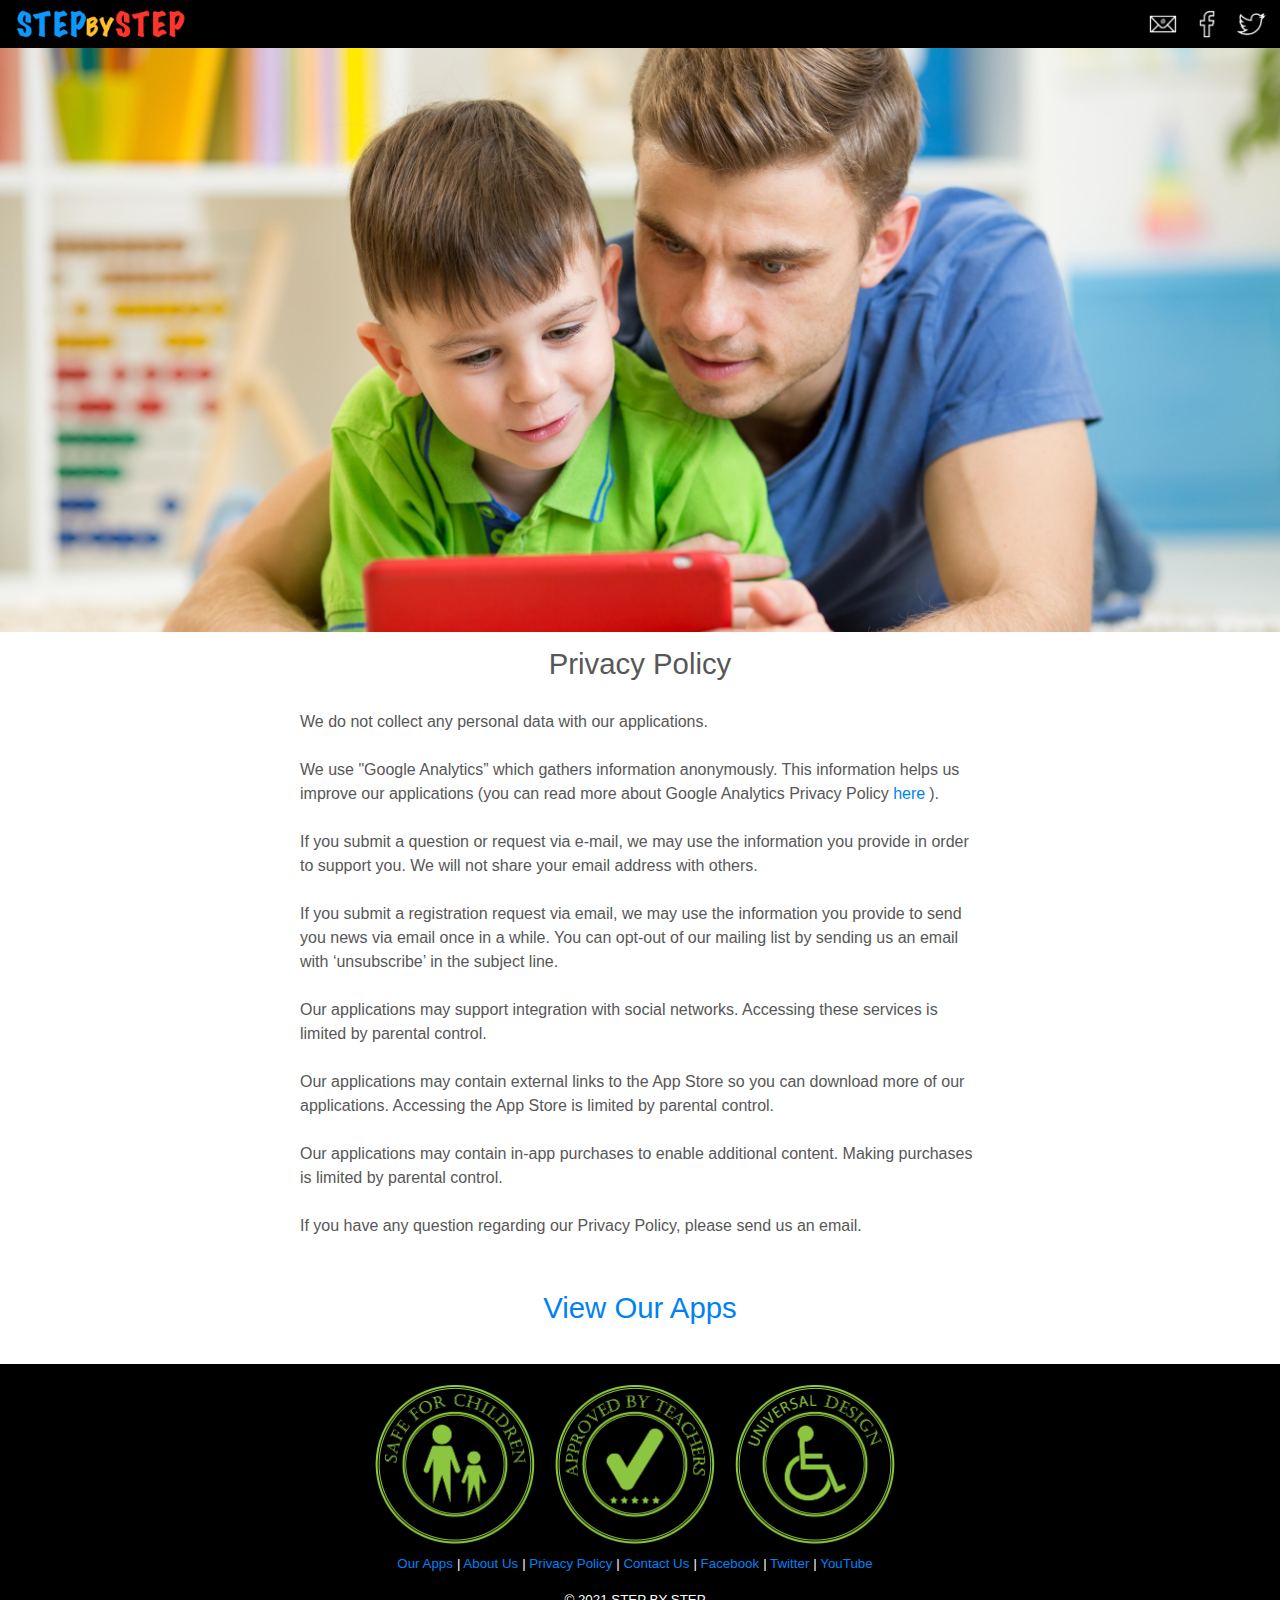
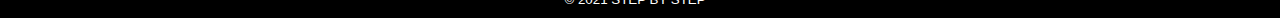
<file: privacy.html>
<!DOCTYPE html>
<html>
<head>
	<meta charset="utf-8">
	<meta name="viewport" content="width=device-width, initial-scale=1">
	<meta name="generator" content="RocketCake">
	<title> STEP BY STEP - Free educational apps for kids - babies, toddlers &amp; preschoolers.</title>
	<meta name="keywords" content="step by step, stepbystep, free iOS games for preschool and kindergarten, free games for kids, educational games for toddlers, ios applications for people with disabilities, apps for kids with special needs, apps for speech language pathology, apps for SPL, apps for occupational therapy, apps for dementia, iOS applications for alzheimer, ASD, ental disorder, brain disease or damage, autism spectrum, emotional or behavioural problem, voiceover, switch control device, myfirstapp, my first app,Universal Accessibility,Inclusive Design,Universal Design,accessible for people with disabilities, designed for disabled, free educational games, free puzzle apps, learn about professions, learn about shapes and colors, learn fruit and vegetables, car, animal, vehicle, doll, toy, princess, animal, math, count, colouring book, sticker album." />
	<link rel="stylesheet" type="text/css" href="privacy_html.css">
</head>
<body>
<div class="textstyle1">
<div id="container_48ef720e"><div class="textstyle2"><div id="container_4cf5715a"><div id="container_4cf5715a_padding" ><div class="textstyle2"><table id="table_564289d1" cellpadding="3" cellspacing="1" >	<tr>
		<td width="49%" height="27px" style="vertical-align: middle; overflow:hidden; ">  <div id="cell_48e28962">
    <div class="textstyle2">
      <a href="index.html"><img src="rc_images/stepbysteplogo.png" id="img_490d75da" alt="" title="" border="0" /></a>
      </div>
    </div>
		</td>
		<td width="50%" height="27px" style="vertical-align: middle; overflow:hidden; ">  <div id="cell_9da77dd">
    <div class="textstyle3">
      <a href="mailto:contact@StepByStep.app"><img src="rc_images/subscribewhitebtn.png" id="img_3a408b00" alt="" title="" border="0" /></a>
      <a href="https://www.facebook.com/SBS.EdTech/" target="_blank"><img src="rc_images/likeuswhitebtn.png" id="img_27649c22" alt="" title="" border="0" /></a>
      <a href="https://twitter.com/SBS_EdTech" target="_blank"><img src="rc_images/followuswhitebtn.png" id="img_36175d75" alt="" title="" border="0" /></a>
      </div>
    </div>
		</td>
	</tr>
</table></div>
<div style="clear:both"></div></div></div><div id="container_747437a5"><div id="container_747437a5_padding" ></div></div></div>
</div><div id="container_39a987f9"><div id="container_39a987f9_padding" ><div class="textstyle1">  <span class="textstyle4">Privacy Policy</span>
  <span class="textstyle5"><br/></span>
  <span class="textstyle6"><br/></span>
</div>
<div class="textstyle2">  <span class="textstyle6">We do not collect any personal data with our applications.<br/><br/>We use &quot;Google Analytics&#8221; which gathers&#160;information anonymously. This information helps us improve our applications (you can read more about&#160;Google Analytics Privacy Policy </span>
  <span class="textstyle6"><a href="https://support.google.com/analytics/answer/6004245" target="_blank" class="wsp5efb839b">here</a></span>
  <span class="textstyle6">).<br/><br/>If you submit a question or request via e-mail, we may use the information you provide in order to support you. We will not share your email address with others.<br/><br/>If you submit a registration request via email, we may use the information you provide to send you news via email once in a while. You can opt-out of our mailing list by sending us an email with &#8216;unsubscribe&#8217; in the subject line.<br/><br/>Our applications may support integration with social networks. Accessing these services is limited by parental control.<br/><br/>Our applications may contain external links to the App Store so you can download more of our applications. Accessing the App Store is limited by parental control.<br/><br/>Our applications may contain in-app purchases to enable additional content. Making purchases is limited by parental control.<br/><br/>If you have any question regarding our Privacy Policy, please send us an email.<br/><br/><br/></span>
</div>
<div class="textstyle1">  <span class="textstyle4"><a href="index.html" class="wsp5efb839b">View Our Apps</a></span>
</div>
<div class="textstyle2">  <span class="textstyle6"><br/></span>
</div>
</div></div><div id="container_3d119465"><div id="container_3d119465_padding" ><div class="textstyle1"><div id="container_4fa18e1"><div id="container_4fa18e1_padding" ><div class="textstyle1"><img src="rc_images/safeforchildren.png" id="img_1f8f6b6c" alt="Safe for children" title="" />
</div>
<div style="clear:both"></div></div></div><div id="container_177c12a2"><div id="container_177c12a2_padding" ><div class="textstyle1"><img src="rc_images/approvedbyteachers.png" id="img_75de1b49" alt="Tested and approved by teachers" title="" />
</div>
<div style="clear:both"></div></div></div><div id="container_6f87498c"><div id="container_6f87498c_padding" ><div class="textstyle1"><img src="rc_images/universaldesign.png" id="img_4cdd36f7" alt="Universal Design, Inclusive Design" title="" />
</div>
<div style="clear:both"></div></div></div><span class="textstyle7"><br/></span><div id="text_3b42e9dd"><div id="text_3b42e9dd_padding" ><div class="textstyle1">  <span class="textstyle8"><a href="index.html" class="wsp5efb839b">Our Apps</a></span>
  <span class="textstyle8"> | </span>
  <span class="textstyle8"><a href="about.html" class="wsp5efb839b">About Us</a></span>
  <span class="textstyle8">  |  </span>
  <span class="textstyle8"><a href="privacy.html" class="wsp5efb839b">Privacy Policy</a></span>
  <span class="textstyle8"> | </span>
  <span class="textstyle8"><a href="mailto:contact@StepByStep.app" class="wsp5efb839b">Contact Us</a></span>
  <span class="textstyle8"> | </span>
  <span class="textstyle8"><a href="https://www.facebook.com/SBS.EdTech/" target="_blank" class="wsp5efb839b">Facebook</a></span>
  <span class="textstyle8"> | </span>
  <span class="textstyle8"><a href="https://twitter.com/SBS_EdTech" target="_blank" class="wsp5efb839b">Twitter</a></span>
  <span class="textstyle8"> | </span>
  <span class="textstyle8"><a href="https://www.youtube.com/channel/UChqBu87T_vTZ7Kd_TZbjW5Q" target="_blank" class="wsp5efb839b">YouTube</a></span>
  <span class="textstyle8"><br/><br/>&#169; 2021 STEP BY STEP</span>
</div>
</div></div></div>
<div style="clear:both"></div></div></div>  </div>
</body>
</html>
</file>
<file: index_html.css>
a { color:#5D5D9E; } 
a:visited { color:#5D5D9E; } 
a:active { color:#5C615E; } 
a:hover { color:#B2B3B4; } 
		a.wsp5efb839b{ color:#0082F4; text-decoration: none} 
		a.wsp5efb839b:visited{ color:#0082F4; text-decoration: none} 
		a.wsp5efb839b:active{ color:#0082F4; text-decoration: none} 
		a.wsp5efb839b:hover{ color:#0082F4; text-decoration: none} 
#table_1a5db499 th { border: 0px solid #8C8C8C;  } 
#table_1a5db499 td { border: 0px solid #8C8C8C;  } 
#table_2ec6aff6 th { border: 0px solid #8C8C8C;  } 
#table_2ec6aff6 td { border: 0px solid #8C8C8C;  } 
#table_294a0ae8 th { border: 0px solid #8C8C8C;  } 
#table_294a0ae8 td { border: 0px solid #8C8C8C;  } 
#table_5d96740 th { border: 0px solid #8C8C8C;  } 
#table_5d96740 td { border: 0px solid #8C8C8C;  } 
#table_3310436c th { border: 0px solid #8C8C8C;  } 
#table_3310436c td { border: 0px solid #8C8C8C;  } 
#table_3b1b42fa th { border: 0px solid #8C8C8C;  } 
#table_3b1b42fa td { border: 0px solid #8C8C8C;  } 
#table_67367245 th { border: 0px solid #8C8C8C;  } 
#table_67367245 td { border: 0px solid #8C8C8C;  } 
#table_4f98b62 th { border: 0px solid #8C8C8C;  } 
#table_4f98b62 td { border: 0px solid #8C8C8C;  } 
#table_58465b21 th { border: 0px solid #8C8C8C;  } 
#table_58465b21 td { border: 0px solid #8C8C8C;  } 
#table_5b6fb27c th { border: 0px solid #8C8C8C;  } 
#table_5b6fb27c td { border: 0px solid #8C8C8C;  } 
#table_21b57895 th { border: 0px solid #8C8C8C;  } 
#table_21b57895 td { border: 0px solid #8C8C8C;  } 
#table_35965677 th { border: 0px solid #8C8C8C;  } 
#table_35965677 td { border: 0px solid #8C8C8C;  } 
#table_1fa3c76 th { border: 0px solid #8C8C8C;  } 
#table_1fa3c76 td { border: 0px solid #8C8C8C;  } 
#table_47eb4cd5 th { border: 0px solid #8C8C8C;  } 
#table_47eb4cd5 td { border: 0px solid #8C8C8C;  } 
#table_6f4409d4 th { border: 0px solid #8C8C8C;  } 
#table_6f4409d4 td { border: 0px solid #8C8C8C;  } 
#table_1f9b8a4b th { border: 0px solid #8C8C8C;  } 
#table_1f9b8a4b td { border: 0px solid #8C8C8C;  } 
#table_4c7cc58a th { border: 0px solid #8C8C8C;  } 
#table_4c7cc58a td { border: 0px solid #8C8C8C;  } 
#table_5d6f4aff th { border: 0px solid #8C8C8C;  } 
#table_5d6f4aff td { border: 0px solid #8C8C8C;  } 
#table_37f1edb3 th { border: 0px solid #8C8C8C;  } 
#table_37f1edb3 td { border: 0px solid #8C8C8C;  } 
#table_4a5a90a8 th { border: 0px solid #8C8C8C;  } 
#table_4a5a90a8 td { border: 0px solid #8C8C8C;  } 
#table_12f25c71 th { border: 0px solid #8C8C8C;  } 
#table_12f25c71 td { border: 0px solid #8C8C8C;  } 
body { background-color:#FFFFFF; padding:0;  margin: 0; }
.textstyle1 { text-align:center; }
#container_1e96eab0 { vertical-align: top; position:relative; display: inline-block; width:100%; min-height:320px; background:none;  }
.textstyle2 { text-align:left; }
#container_7bfc192b { vertical-align: top; position:relative; display: inline-block; width:100%; min-width:320px; background-color:#000000;  }
#container_7bfc192b_padding { margin: 5px 10px 5px 10px;display: block;  }
#table_1a5db499 { box-sizing: border-box; vertical-align: bottom; position:relative; display: inline-table; width:100%; height:100%; background:none; border: 0px solid #8C8C8C; table-layout: fixed;  }
#cell_76e667a9 {  }
#img_6d1c74c3 { vertical-align: top; position:relative; display: inline-block; width:172px; height:30px; background:none;  }
#cell_6cea8c18 {  }
.textstyle3 { text-align:right; }
#img_353946e3 { vertical-align: top; position:relative; display: inline-block; margin:0px 10px 0px 0px;width:30px; height:30px; background:none;  }
#img_2150fa7f { vertical-align: top; position:relative; display: inline-block; margin:0px 10px 0px 0px;width:30px; height:30px; background:none;  }
#img_fb36e63 { vertical-align: top; position:relative; display: inline-block; width:30px; height:30px; background:none;  }
#container_fe2fc3f { vertical-align: top; position:relative; display: inline-block; width:100%; min-height:584px; min-width:320px; background-color:#FFFFFF; background-image: url(rc_images/stepbystep.jpg); background-position:center center; background-size:cover;  }
#container_fe2fc3f_padding { margin: 10px; display: block;  }
#container_74f6e22b { vertical-align: top; position:relative; display: inline-block; width:100%; min-width:320px; max-width:700px; background:none;  }
#container_74f6e22b_padding { margin: 10px; display: block;  }
.textstyle4 { font-size:22pt; font-family:Arial, Helvetica, sans-serif; color:#575757; line-height: 1.5;  }
.textstyle5 { font-size:10pt; font-family:Arial, Helvetica, sans-serif; color:#575757; line-height: 1.5;  }
.textstyle6 { font-size:12pt; font-family:Arial, Helvetica, sans-serif; color:#575757; line-height: 1.5;  }
#container_883c02f { vertical-align: top; position:relative; display: inline-block; width:100%; background-color:#FAFAFA; background: linear-gradient(to bottom, #FFFFFF, #FAFAFA);  }
#container_798fb160 { box-sizing: border-box; vertical-align: top; position:relative; display: inline-block; width:320px; background-color:#F0F0F0; border: 5px solid #FFFFFF;  }
#container_798fb160_padding { margin: 10px; display: block;  }
#table_2ec6aff6 { box-sizing: border-box; vertical-align: bottom; position:relative; display: inline-table; width:100%; background:none; border: 0px solid #8C8C8C; table-layout: fixed;  }
#cell_363209de {  }
#img_d09b3d8 { vertical-align: bottom; position:relative; display: inline-block; width:80px; height:80px; background:none;  }
#cell_a09e17d {  }
#button_355ab16c { box-sizing: border-box; vertical-align: bottom; border-radius: 5px; position:relative; display: inline-block; margin:25px 0px 0px 0px;width:110px; height:30px; background-color:#FFFFFF; border: 1px solid #0082F4;  }
#button_355ab16c_padding { margin: 5px; display: block;  }
.vcenterstyle1 { display: table; width: 100%; height: 100%; }
.vcenterstyle2 { display: table-cell; vertical-align: middle; }
.textstyle7 { font-size:10pt; font-family:Arial, Helvetica, sans-serif; color:#0082F4; line-height: 1.5;  }
#text_19c09732 { vertical-align: top; position:relative; display: inline-block; width:100%; height:160px; background:none;  }
#text_19c09732_padding { margin: 15px 0px 0px 0px;display: block;  }
.textstyle8 { font-size:20pt; font-family:'Lucida Sans Unicode', 'Lucida Grande', sans-serif; color:#575757;  }
.textstyle9 { font-size:14pt; font-family:'Lucida Sans Unicode', 'Lucida Grande', sans-serif; color:#575757; font-weight:bold;  }
.textstyle10 { font-size:12pt; font-family:'Lucida Sans Unicode', 'Lucida Grande', sans-serif; color:#575757; font-weight:bold;  }
.textstyle11 { font-size:12pt; font-family:'Lucida Sans Unicode', 'Lucida Grande', sans-serif; color:#575757;  }
#iframe_5ad1743c { box-sizing: border-box; vertical-align: bottom; position:relative; display: inline-block; margin:0px 0px 10px 0px;width:100%; height:225px; background:none; border: 1px solid #A0A0A0;  }
#container_341793ed { box-sizing: border-box; vertical-align: top; position:relative; display: inline-block; width:320px; background-color:#F0F0F0; border: 5px solid #FFFFFF;  }
#container_341793ed_padding { margin: 10px; display: block;  }
#table_294a0ae8 { box-sizing: border-box; vertical-align: bottom; position:relative; display: inline-table; width:100%; background:none; border: 0px solid #8C8C8C; table-layout: fixed;  }
#cell_2218d2b4 {  }
#img_51dd1a2f { vertical-align: bottom; position:relative; display: inline-block; width:80px; height:80px; background:none;  }
#cell_7d48d734 {  }
#button_5ed68884 { box-sizing: border-box; vertical-align: bottom; border-radius: 5px; position:relative; display: inline-block; margin:25px 0px 0px 0px;width:110px; height:30px; background-color:#FFFFFF; border: 1px solid #0082F4;  }
#button_5ed68884_padding { margin: 5px; display: block;  }
#text_6fbd9cc7 { vertical-align: top; position:relative; display: inline-block; width:100%; height:160px; background:none;  }
#text_6fbd9cc7_padding { margin: 15px 0px 0px 0px;display: block;  }
#iframe_4c93732e { box-sizing: border-box; vertical-align: bottom; position:relative; display: inline-block; margin:0px 0px 10px 0px;width:100%; height:225px; background:none; border: 1px solid #A0A0A0;  }
#container_7dfca937 { box-sizing: border-box; vertical-align: top; position:relative; display: inline-block; width:320px; background-color:#F0F0F0; border: 5px solid #FFFFFF;  }
#container_7dfca937_padding { margin: 10px; display: block;  }
#table_5d96740 { box-sizing: border-box; vertical-align: bottom; position:relative; display: inline-table; width:100%; background:none; border: 0px solid #8C8C8C; table-layout: fixed;  }
#cell_40f6f92b {  }
#img_2104e2c0 { vertical-align: bottom; position:relative; display: inline-block; width:80px; height:80px; background:none;  }
#cell_7cc28000 {  }
#button_7a879cfd { box-sizing: border-box; vertical-align: bottom; border-radius: 5px; position:relative; display: inline-block; margin:25px 0px 0px 0px;width:110px; height:30px; background-color:#FFFFFF; border: 1px solid #0082F4;  }
#button_7a879cfd_padding { margin: 5px; display: block;  }
#text_32aabf3 { vertical-align: top; position:relative; display: inline-block; width:100%; height:160px; background:none;  }
#text_32aabf3_padding { margin: 15px 0px 0px 0px;display: block;  }
#iframe_5ad5420e { box-sizing: border-box; vertical-align: bottom; position:relative; display: inline-block; margin:0px 0px 10px 0px;width:100%; height:225px; background:none; border: 1px solid #A0A0A0;  }
#container_59299990 { box-sizing: border-box; vertical-align: top; position:relative; display: inline-block; width:320px; background-color:#F0F0F0; border: 5px solid #FFFFFF;  }
#container_59299990_padding { margin: 10px; display: block;  }
#table_3310436c { box-sizing: border-box; vertical-align: bottom; position:relative; display: inline-table; width:100%; background:none; border: 0px solid #8C8C8C; table-layout: fixed;  }
#cell_7f47f038 {  }
#img_376d41f7 { vertical-align: bottom; position:relative; display: inline-block; width:80px; height:80px; background:none;  }
#cell_48458a {  }
#button_5353c50c { box-sizing: border-box; vertical-align: bottom; border-radius: 5px; position:relative; display: inline-block; margin:25px 0px 0px 0px;width:110px; height:30px; background-color:#FFFFFF; border: 1px solid #0082F4;  }
#button_5353c50c_padding { margin: 5px; display: block;  }
#text_55b54d88 { vertical-align: top; position:relative; display: inline-block; width:100%; height:160px; background:none;  }
#text_55b54d88_padding { margin: 15px 0px 0px 0px;display: block;  }
#iframe_31d6b3e8 { box-sizing: border-box; vertical-align: bottom; position:relative; display: inline-block; margin:0px 0px 10px 0px;width:100%; height:225px; background:none; border: 1px solid #A0A0A0;  }
#container_19da6ef5 { box-sizing: border-box; vertical-align: top; position:relative; display: inline-block; width:320px; background-color:#F0F0F0; border: 5px solid #FFFFFF;  }
#container_19da6ef5_padding { margin: 10px; display: block;  }
#table_3b1b42fa { box-sizing: border-box; vertical-align: bottom; position:relative; display: inline-table; width:100%; background:none; border: 0px solid #8C8C8C; table-layout: fixed;  }
#cell_2999867e {  }
#img_67883280 { vertical-align: bottom; position:relative; display: inline-block; width:80px; height:80px; background:none;  }
#cell_3d782f09 {  }
#button_43dea141 { box-sizing: border-box; vertical-align: bottom; border-radius: 5px; position:relative; display: inline-block; margin:25px 0px 0px 0px;width:110px; height:30px; background-color:#FFFFFF; border: 1px solid #0082F4;  }
#button_43dea141_padding { margin: 5px; display: block;  }
#text_526a9cdd { vertical-align: top; position:relative; display: inline-block; width:100%; height:160px; background:none;  }
#text_526a9cdd_padding { margin: 15px 0px 0px 0px;display: block;  }
#iframe_24b03f36 { box-sizing: border-box; vertical-align: bottom; position:relative; display: inline-block; margin:0px 0px 10px 0px;width:100%; height:225px; background:none; border: 1px solid #A0A0A0;  }
#container_19252999 { box-sizing: border-box; vertical-align: top; position:relative; display: inline-block; width:320px; background-color:#F0F0F0; border: 5px solid #FFFFFF;  }
#container_19252999_padding { margin: 10px; display: block;  }
#table_67367245 { box-sizing: border-box; vertical-align: bottom; position:relative; display: inline-table; width:100%; background:none; border: 0px solid #8C8C8C; table-layout: fixed;  }
#cell_7ae82997 {  }
#img_4b21ac47 { vertical-align: bottom; position:relative; display: inline-block; width:80px; height:80px; background:none;  }
#cell_64c6c498 {  }
#button_5b26006a { box-sizing: border-box; vertical-align: bottom; border-radius: 5px; position:relative; display: inline-block; margin:25px 0px 0px 0px;width:110px; height:30px; background-color:#FFFFFF; border: 1px solid #0082F4;  }
#button_5b26006a_padding { margin: 5px; display: block;  }
#text_18dde19f { vertical-align: top; position:relative; display: inline-block; width:100%; height:160px; background:none;  }
#text_18dde19f_padding { margin: 15px 0px 0px 0px;display: block;  }
#iframe_41b4302b { box-sizing: border-box; vertical-align: bottom; position:relative; display: inline-block; margin:0px 0px 10px 0px;width:100%; height:225px; background:none; border: 1px solid #A0A0A0;  }
#container_28d8ef31 { box-sizing: border-box; vertical-align: top; position:relative; display: inline-block; width:320px; background-color:#F0F0F0; border: 5px solid #FFFFFF;  }
#container_28d8ef31_padding { margin: 10px; display: block;  }
#table_4f98b62 { box-sizing: border-box; vertical-align: bottom; position:relative; display: inline-table; width:100%; background:none; border: 0px solid #8C8C8C; table-layout: fixed;  }
#cell_5b5d7ea1 {  }
#img_49b26a41 { vertical-align: bottom; position:relative; display: inline-block; width:80px; height:80px; background:none;  }
#cell_5bfa6758 {  }
#button_36e1e858 { box-sizing: border-box; vertical-align: bottom; border-radius: 5px; position:relative; display: inline-block; margin:25px 0px 0px 0px;width:110px; height:30px; background-color:#FFFFFF; border: 1px solid #0082F4;  }
#button_36e1e858_padding { margin: 5px; display: block;  }
#text_7446523 { vertical-align: top; position:relative; display: inline-block; width:100%; height:160px; background:none;  }
#text_7446523_padding { margin: 15px 0px 0px 0px;display: block;  }
#iframe_38d296dd { box-sizing: border-box; vertical-align: bottom; position:relative; display: inline-block; margin:0px 0px 10px 0px;width:100%; height:225px; background:none; border: 1px solid #A0A0A0;  }
#container_3a292b5c { box-sizing: border-box; vertical-align: top; position:relative; display: inline-block; width:320px; background-color:#F0F0F0; border: 5px solid #FFFFFF;  }
#container_3a292b5c_padding { margin: 10px; display: block;  }
#table_58465b21 { box-sizing: border-box; vertical-align: bottom; position:relative; display: inline-table; width:100%; background:none; border: 0px solid #8C8C8C; table-layout: fixed;  }
#cell_fb7d91b {  }
#img_734c9320 { vertical-align: bottom; position:relative; display: inline-block; width:80px; height:80px; background:none;  }
#cell_dda4e7e {  }
#button_70954eb3 { box-sizing: border-box; vertical-align: bottom; border-radius: 5px; position:relative; display: inline-block; margin:25px 0px 0px 0px;width:110px; height:30px; background-color:#FFFFFF; border: 1px solid #0082F4;  }
#button_70954eb3_padding { margin: 5px; display: block;  }
#text_64589801 { vertical-align: top; position:relative; display: inline-block; width:100%; height:160px; background:none;  }
#text_64589801_padding { margin: 15px 0px 0px 0px;display: block;  }
#iframe_9faa198 { box-sizing: border-box; vertical-align: bottom; position:relative; display: inline-block; margin:0px 0px 10px 0px;width:100%; height:225px; background:none; border: 1px solid #A0A0A0;  }
#container_4e5c10ee { box-sizing: border-box; vertical-align: top; position:relative; display: inline-block; width:320px; background-color:#F0F0F0; border: 5px solid #FFFFFF;  }
#container_4e5c10ee_padding { margin: 10px; display: block;  }
#table_5b6fb27c { box-sizing: border-box; vertical-align: bottom; position:relative; display: inline-table; width:100%; background:none; border: 0px solid #8C8C8C; table-layout: fixed;  }
#cell_5405cb1f {  }
#img_2948382b { vertical-align: bottom; position:relative; display: inline-block; width:80px; height:80px; background:none;  }
#cell_6bb1ef27 {  }
#button_1669005b { box-sizing: border-box; vertical-align: bottom; border-radius: 5px; position:relative; display: inline-block; margin:25px 0px 0px 0px;width:110px; height:30px; background-color:#FFFFFF; border: 1px solid #0082F4;  }
#button_1669005b_padding { margin: 5px; display: block;  }
#text_75846dd1 { vertical-align: top; position:relative; display: inline-block; width:100%; height:160px; background:none;  }
#text_75846dd1_padding { margin: 15px 0px 0px 0px;display: block;  }
#iframe_30cd4bd2 { box-sizing: border-box; vertical-align: bottom; position:relative; display: inline-block; margin:0px 0px 10px 0px;width:100%; height:225px; background:none; border: 1px solid #A0A0A0;  }
#container_1717b0a4 { box-sizing: border-box; vertical-align: top; position:relative; display: inline-block; width:320px; background-color:#F0F0F0; border: 5px solid #FFFFFF;  }
#container_1717b0a4_padding { margin: 10px; display: block;  }
#table_21b57895 { box-sizing: border-box; vertical-align: bottom; position:relative; display: inline-table; width:100%; background:none; border: 0px solid #8C8C8C; table-layout: fixed;  }
#cell_218b9b00 {  }
#img_22e24068 { vertical-align: bottom; position:relative; display: inline-block; width:80px; height:80px; background:none;  }
#cell_638fb4e9 {  }
#button_17187d9f { box-sizing: border-box; vertical-align: bottom; border-radius: 5px; position:relative; display: inline-block; margin:25px 0px 0px 0px;width:110px; height:30px; background-color:#FFFFFF; border: 1px solid #0082F4;  }
#button_17187d9f_padding { margin: 5px; display: block;  }
#text_b53fb0b { vertical-align: top; position:relative; display: inline-block; width:100%; height:160px; background:none;  }
#text_b53fb0b_padding { margin: 15px 0px 0px 0px;display: block;  }
#iframe_5cc9d471 { box-sizing: border-box; vertical-align: bottom; position:relative; display: inline-block; margin:0px 0px 10px 0px;width:100%; height:225px; background:none; border: 1px solid #A0A0A0;  }
#container_3261fcc3 { box-sizing: border-box; vertical-align: top; position:relative; display: inline-block; width:320px; background-color:#F0F0F0; border: 5px solid #FFFFFF;  }
#container_3261fcc3_padding { margin: 10px; display: block;  }
#table_35965677 { box-sizing: border-box; vertical-align: bottom; position:relative; display: inline-table; width:100%; background:none; border: 0px solid #8C8C8C; table-layout: fixed;  }
#cell_5ce8949f {  }
#img_19d801ec { vertical-align: bottom; position:relative; display: inline-block; width:80px; height:80px; background:none;  }
#cell_7330b34f {  }
#button_3c75d22f { box-sizing: border-box; vertical-align: bottom; border-radius: 5px; position:relative; display: inline-block; margin:25px 0px 0px 0px;width:110px; height:30px; background-color:#FFFFFF; border: 1px solid #0082F4;  }
#button_3c75d22f_padding { margin: 5px; display: block;  }
#text_59a0caff { vertical-align: top; position:relative; display: inline-block; width:100%; height:160px; background:none;  }
#text_59a0caff_padding { margin: 15px 0px 0px 0px;display: block;  }
#iframe_63efa2b7 { box-sizing: border-box; vertical-align: bottom; position:relative; display: inline-block; margin:0px 0px 10px 0px;width:100%; height:225px; background:none; border: 1px solid #A0A0A0;  }
#container_1570e93 { box-sizing: border-box; vertical-align: top; position:relative; display: inline-block; width:320px; background-color:#F0F0F0; border: 5px solid #FFFFFF;  }
#container_1570e93_padding { margin: 10px; display: block;  }
#table_1fa3c76 { box-sizing: border-box; vertical-align: bottom; position:relative; display: inline-table; width:100%; background:none; border: 0px solid #8C8C8C; table-layout: fixed;  }
#cell_53d4d74c {  }
#img_44235dba { vertical-align: bottom; position:relative; display: inline-block; width:80px; height:80px; background:none;  }
#cell_45e06dfd {  }
#button_1e1f61ba { box-sizing: border-box; vertical-align: bottom; border-radius: 5px; position:relative; display: inline-block; margin:25px 0px 0px 0px;width:110px; height:30px; background-color:#FFFFFF; border: 1px solid #0082F4;  }
#button_1e1f61ba_padding { margin: 5px; display: block;  }
#text_513301f0 { vertical-align: top; position:relative; display: inline-block; width:100%; height:160px; background:none;  }
#text_513301f0_padding { margin: 15px 0px 0px 0px;display: block;  }
#iframe_76ab3f7b { box-sizing: border-box; vertical-align: bottom; position:relative; display: inline-block; margin:0px 0px 10px 0px;width:100%; height:225px; background:none; border: 1px solid #A0A0A0;  }
#container_d10bbcd { box-sizing: border-box; vertical-align: top; position:relative; display: inline-block; width:320px; background-color:#F0F0F0; border: 5px solid #FFFFFF;  }
#container_d10bbcd_padding { margin: 10px; display: block;  }
#table_47eb4cd5 { box-sizing: border-box; vertical-align: bottom; position:relative; display: inline-table; width:100%; background:none; border: 0px solid #8C8C8C; table-layout: fixed;  }
#cell_46078edb {  }
#img_69b3e802 { vertical-align: bottom; position:relative; display: inline-block; width:80px; height:80px; background:none;  }
#cell_492a0a13 {  }
#button_2ea1b31f { box-sizing: border-box; vertical-align: bottom; border-radius: 5px; position:relative; display: inline-block; margin:25px 0px 0px 0px;width:110px; height:30px; background-color:#FFFFFF; border: 1px solid #0082F4;  }
#button_2ea1b31f_padding { margin: 5px; display: block;  }
#text_464c17e1 { vertical-align: top; position:relative; display: inline-block; width:100%; height:160px; background:none;  }
#text_464c17e1_padding { margin: 15px 0px 0px 0px;display: block;  }
#iframe_5be47000 { box-sizing: border-box; vertical-align: bottom; position:relative; display: inline-block; margin:0px 0px 10px 0px;width:100%; height:225px; background:none; border: 1px solid #A0A0A0;  }
#container_6bdbc14d { box-sizing: border-box; vertical-align: top; position:relative; display: inline-block; width:320px; background-color:#F0F0F0; border: 5px solid #FFFFFF;  }
#container_6bdbc14d_padding { margin: 10px; display: block;  }
#table_6f4409d4 { box-sizing: border-box; vertical-align: bottom; position:relative; display: inline-table; width:100%; background:none; border: 0px solid #8C8C8C; table-layout: fixed;  }
#cell_b709adc {  }
#img_66f53244 { vertical-align: bottom; position:relative; display: inline-block; width:80px; height:80px; background:none;  }
#cell_77363bda {  }
#button_19319582 { box-sizing: border-box; vertical-align: bottom; border-radius: 5px; position:relative; display: inline-block; margin:25px 0px 0px 0px;width:110px; height:30px; background-color:#FFFFFF; border: 1px solid #0082F4;  }
#button_19319582_padding { margin: 5px; display: block;  }
#text_639a229a { vertical-align: top; position:relative; display: inline-block; width:100%; height:160px; background:none;  }
#text_639a229a_padding { margin: 15px 0px 0px 0px;display: block;  }
#iframe_688655a9 { box-sizing: border-box; vertical-align: bottom; position:relative; display: inline-block; margin:0px 0px 10px 0px;width:100%; height:225px; background:none; border: 1px solid #A0A0A0;  }
#container_37afdf23 { box-sizing: border-box; vertical-align: top; position:relative; display: inline-block; width:320px; background-color:#F0F0F0; border: 5px solid #FFFFFF;  }
#container_37afdf23_padding { margin: 10px; display: block;  }
#table_1f9b8a4b { box-sizing: border-box; vertical-align: bottom; position:relative; display: inline-table; width:100%; background:none; border: 0px solid #8C8C8C; table-layout: fixed;  }
#cell_1fc046bc {  }
#img_6f11cc35 { vertical-align: bottom; position:relative; display: inline-block; width:80px; height:80px; background:none;  }
#cell_59858009 {  }
#button_38afb767 { box-sizing: border-box; vertical-align: bottom; border-radius: 5px; position:relative; display: inline-block; margin:25px 0px 0px 0px;width:110px; height:30px; background-color:#FFFFFF; border: 1px solid #0082F4;  }
#button_38afb767_padding { margin: 5px; display: block;  }
#text_6a7bbee8 { vertical-align: top; position:relative; display: inline-block; width:100%; height:160px; background:none;  }
#text_6a7bbee8_padding { margin: 15px 0px 0px 0px;display: block;  }
#iframe_22d9e89a { box-sizing: border-box; vertical-align: bottom; position:relative; display: inline-block; margin:0px 0px 10px 0px;width:100%; height:225px; background:none; border: 1px solid #A0A0A0;  }
#container_6df3d864 { box-sizing: border-box; vertical-align: top; position:relative; display: inline-block; width:320px; background-color:#F0F0F0; border: 5px solid #FFFFFF;  }
#container_6df3d864_padding { margin: 10px; display: block;  }
#table_4c7cc58a { box-sizing: border-box; vertical-align: bottom; position:relative; display: inline-table; width:100%; background:none; border: 0px solid #8C8C8C; table-layout: fixed;  }
#cell_6933d5ab {  }
#img_43c64280 { vertical-align: bottom; position:relative; display: inline-block; width:80px; height:80px; background:none;  }
#cell_76543de1 {  }
#button_470ac4dd { box-sizing: border-box; vertical-align: bottom; border-radius: 5px; position:relative; display: inline-block; margin:25px 0px 0px 0px;width:110px; height:30px; background-color:#FFFFFF; border: 1px solid #0082F4;  }
#button_470ac4dd_padding { margin: 5px; display: block;  }
#text_3bd38d17 { vertical-align: top; position:relative; display: inline-block; width:100%; height:160px; background:none;  }
#text_3bd38d17_padding { margin: 15px 0px 0px 0px;display: block;  }
#iframe_27fdaa10 { box-sizing: border-box; vertical-align: bottom; position:relative; display: inline-block; margin:0px 0px 10px 0px;width:100%; height:225px; background:none; border: 1px solid #A0A0A0;  }
#container_71037a78 { box-sizing: border-box; vertical-align: top; position:relative; display: inline-block; width:320px; background-color:#F0F0F0; border: 5px solid #FFFFFF;  }
#container_71037a78_padding { margin: 10px; display: block;  }
#table_5d6f4aff { box-sizing: border-box; vertical-align: bottom; position:relative; display: inline-table; width:100%; background:none; border: 0px solid #8C8C8C; table-layout: fixed;  }
#cell_14f6314d {  }
#img_52958ea5 { vertical-align: bottom; position:relative; display: inline-block; width:80px; height:80px; background:none;  }
#cell_41e5572d {  }
#button_42a8e7dd { box-sizing: border-box; vertical-align: bottom; border-radius: 5px; position:relative; display: inline-block; margin:25px 0px 0px 0px;width:110px; height:30px; background-color:#FFFFFF; border: 1px solid #0082F4;  }
#button_42a8e7dd_padding { margin: 5px; display: block;  }
#text_71ad055a { vertical-align: top; position:relative; display: inline-block; width:100%; height:160px; background:none;  }
#text_71ad055a_padding { margin: 15px 0px 0px 0px;display: block;  }
#iframe_892ebb7 { box-sizing: border-box; vertical-align: bottom; position:relative; display: inline-block; margin:0px 0px 10px 0px;width:100%; height:225px; background:none; border: 1px solid #A0A0A0;  }
#container_ceecfd3 { box-sizing: border-box; vertical-align: top; position:relative; display: inline-block; width:320px; background-color:#F0F0F0; border: 5px solid #FFFFFF;  }
#container_ceecfd3_padding { margin: 10px; display: block;  }
#table_37f1edb3 { box-sizing: border-box; vertical-align: bottom; position:relative; display: inline-table; width:100%; background:none; border: 0px solid #8C8C8C; table-layout: fixed;  }
#cell_238e9b4d {  }
#img_67f07d53 { vertical-align: bottom; position:relative; display: inline-block; width:80px; height:80px; background:none;  }
#cell_7f0e379e {  }
#button_6079fd27 { box-sizing: border-box; vertical-align: bottom; border-radius: 5px; position:relative; display: inline-block; margin:25px 0px 0px 0px;width:110px; height:30px; background-color:#FFFFFF; border: 1px solid #0082F4;  }
#button_6079fd27_padding { margin: 5px; display: block;  }
#text_261262a { vertical-align: top; position:relative; display: inline-block; width:100%; height:160px; background:none;  }
#text_261262a_padding { margin: 15px 0px 0px 0px;display: block;  }
#iframe_78abf229 { box-sizing: border-box; vertical-align: bottom; position:relative; display: inline-block; margin:0px 0px 10px 0px;width:100%; height:225px; background:none; border: 1px solid #A0A0A0;  }
#container_5e8ba020 { box-sizing: border-box; vertical-align: top; position:relative; display: inline-block; width:320px; background-color:#F0F0F0; border: 5px solid #FFFFFF;  }
#container_5e8ba020_padding { margin: 10px; display: block;  }
#table_4a5a90a8 { box-sizing: border-box; vertical-align: bottom; position:relative; display: inline-table; width:100%; background:none; border: 0px solid #8C8C8C; table-layout: fixed;  }
#cell_43f35ecd {  }
#img_78caf3bd { vertical-align: bottom; position:relative; display: inline-block; width:80px; height:80px; background:none;  }
#cell_6470dc24 {  }
#button_63e95b3a { box-sizing: border-box; vertical-align: bottom; border-radius: 5px; position:relative; display: inline-block; margin:25px 0px 0px 0px;width:110px; height:30px; background-color:#FFFFFF; border: 1px solid #0082F4;  }
#button_63e95b3a_padding { margin: 5px; display: block;  }
#text_248f1ad5 { vertical-align: top; position:relative; display: inline-block; width:100%; height:160px; background:none;  }
#text_248f1ad5_padding { margin: 15px 0px 0px 0px;display: block;  }
#iframe_1c1a24f4 { box-sizing: border-box; vertical-align: bottom; position:relative; display: inline-block; margin:0px 0px 10px 0px;width:100%; height:225px; background:none; border: 1px solid #A0A0A0;  }
#container_5ca8ebc2 { box-sizing: border-box; vertical-align: top; position:relative; display: inline-block; width:320px; background-color:#F0F0F0; border: 5px solid #FFFFFF;  }
#container_5ca8ebc2_padding { margin: 10px; display: block;  }
#table_12f25c71 { box-sizing: border-box; vertical-align: bottom; position:relative; display: inline-table; width:100%; background:none; border: 0px solid #8C8C8C; table-layout: fixed;  }
#cell_2424bc03 {  }
#img_1f38b4ae { vertical-align: bottom; position:relative; display: inline-block; width:80px; height:80px; background:none;  }
#cell_41b54f75 {  }
#button_8294f55 { box-sizing: border-box; vertical-align: bottom; border-radius: 5px; position:relative; display: inline-block; margin:25px 0px 0px 0px;width:110px; height:30px; background-color:#FFFFFF; border: 1px solid #0082F4;  }
#button_8294f55_padding { margin: 5px; display: block;  }
#text_48b5813c { vertical-align: top; position:relative; display: inline-block; width:100%; height:160px; background:none;  }
#text_48b5813c_padding { margin: 15px 0px 0px 0px;display: block;  }
#iframe_10bc54f8 { box-sizing: border-box; vertical-align: bottom; position:relative; display: inline-block; margin:0px 0px 10px 0px;width:100%; height:225px; background:none; border: 1px solid #A0A0A0;  }
#container_28553e3e { vertical-align: top; position:relative; display: inline-block; width:100%; min-height:150px; min-width:320px; background-color:#000000;  }
#container_28553e3e_padding { margin: 10px; display: block;  }
#container_155afd3d { vertical-align: top; position:relative; display: inline-block; min-height:150px; background:none;  }
#container_155afd3d_padding { margin: 10px; display: block;  }
#img_31ecf81 { vertical-align: bottom; position:relative; display: inline-block; width:160px; height:160px; background:none;  }
#container_31e9306d { vertical-align: top; position:relative; display: inline-block; min-height:150px; background:none;  }
#container_31e9306d_padding { margin: 10px; display: block;  }
#img_7e61b60e { vertical-align: bottom; position:relative; display: inline-block; width:160px; height:160px; background:none;  }
#container_6372ef2c { vertical-align: top; position:relative; display: inline-block; min-height:150px; background:none;  }
#container_6372ef2c_padding { margin: 10px; display: block;  }
#img_3680eb9 { vertical-align: bottom; position:relative; display: inline-block; width:160px; height:160px; background:none;  }
.textstyle12 { font-size:10pt; font-family:Arial, Helvetica, sans-serif; color:#000000;  }
#text_149edc9c { vertical-align: bottom; position:relative; display: inline-block; background:none;  }
#text_149edc9c_padding { margin: 0px 10px 0px 10px;display: block;  }
.textstyle13 { font-size:10pt; font-family:Arial, Helvetica, sans-serif; color:#FFFFFF;  }
</file>
<file: about_html.css>
a { color:#5D5D9E; } 
a:visited { color:#5D5D9E; } 
a:active { color:#5C615E; } 
a:hover { color:#B2B3B4; } 
		a.wsp5efb839b{ color:#0082F4; text-decoration: none} 
		a.wsp5efb839b:visited{ color:#0082F4; text-decoration: none} 
		a.wsp5efb839b:active{ color:#0082F4; text-decoration: none} 
		a.wsp5efb839b:hover{ color:#0082F4; text-decoration: none} 
#table_6a10eded th { border: 0px solid #8C8C8C;  } 
#table_6a10eded td { border: 0px solid #8C8C8C;  } 
body { background-color:#FFFFFF; padding:0;  margin: 0; }
.textstyle1 { text-align:center; }
#container_784852be { vertical-align: top; position:relative; display: inline-block; width:100%; min-height:320px; background:none;  }
.textstyle2 { text-align:left; }
#container_48916986 { vertical-align: top; position:relative; display: inline-block; width:100%; min-width:320px; background-color:#000000;  }
#container_48916986_padding { margin: 5px 10px 5px 10px;display: block;  }
#table_6a10eded { box-sizing: border-box; vertical-align: bottom; position:relative; display: inline-table; width:100%; height:100%; background:none; border: 0px solid #8C8C8C; table-layout: fixed;  }
#cell_b7b28e3 {  }
#img_74acef95 { vertical-align: top; position:relative; display: inline-block; width:172px; height:30px; background:none;  }
#cell_78567fe5 {  }
.textstyle3 { text-align:right; }
#img_15f29634 { vertical-align: top; position:relative; display: inline-block; margin:0px 10px 0px 0px;width:30px; height:30px; background:none;  }
#img_64802b77 { vertical-align: top; position:relative; display: inline-block; margin:0px 10px 0px 0px;width:30px; height:30px; background:none;  }
#img_326f3a3b { vertical-align: top; position:relative; display: inline-block; width:30px; height:30px; background:none;  }
#container_322a2f93 { vertical-align: top; position:relative; display: inline-block; width:100%; min-height:584px; min-width:320px; background-color:#FFFFFF; background-image: url(rc_images/stepbystep.jpg); background-position:center center; background-size:cover;  }
#container_322a2f93_padding { margin: 10px; display: block;  }
#container_59cea90f { vertical-align: top; position:relative; display: inline-block; width:100%; min-width:320px; max-width:700px; background:none;  }
#container_59cea90f_padding { margin: 10px; display: block;  }
.textstyle4 { font-size:22pt; font-family:Arial, Helvetica, sans-serif; color:#575757; line-height: 1.5;  }
.textstyle5 { font-size:10pt; font-family:Arial, Helvetica, sans-serif; color:#575757; line-height: 1.5;  }
.textstyle6 { font-size:12pt; font-family:Arial, Helvetica, sans-serif; color:#575757; line-height: 1.5;  }
.textstyle7 { font-size:12pt; font-family:Arial, Helvetica, sans-serif; color:#575757; font-style:italic; line-height: 1.5;  }
#container_77b41708 { vertical-align: top; position:relative; display: inline-block; width:100%; background-color:#000000;  }
#container_77b41708_padding { margin: 10px 10px 10px 0px;display: block;  }
#container_3e6d7916 { vertical-align: top; position:relative; display: inline-block; min-height:150px; background:none;  }
#container_3e6d7916_padding { margin: 10px; display: block;  }
#img_115e644e { vertical-align: bottom; position:relative; display: inline-block; width:160px; height:160px; background:none;  }
#container_4ff4b861 { vertical-align: top; position:relative; display: inline-block; min-height:150px; background:none;  }
#container_4ff4b861_padding { margin: 10px; display: block;  }
#img_3f6c2d6e { vertical-align: bottom; position:relative; display: inline-block; width:160px; height:160px; background:none;  }
#container_3771cb8a { vertical-align: top; position:relative; display: inline-block; min-height:150px; background:none;  }
#container_3771cb8a_padding { margin: 10px; display: block;  }
#img_14582392 { vertical-align: bottom; position:relative; display: inline-block; width:160px; height:160px; background:none;  }
.textstyle8 { font-size:22pt; font-family:Arial, Helvetica, sans-serif; color:#FFFFFF; line-height: 1.5;  }
#text_7d5b9fe0 { vertical-align: bottom; position:relative; display: inline-block; background:none;  }
#text_7d5b9fe0_padding { margin: 0px 10px 0px 10px;display: block;  }
.textstyle9 { font-size:10pt; font-family:Arial, Helvetica, sans-serif; color:#FFFFFF;  }
</file>
<file: privacy_html.css>
a { color:#5D5D9E; } 
a:visited { color:#5D5D9E; } 
a:active { color:#5C615E; } 
a:hover { color:#B2B3B4; } 
		a.wsp5efb839b{ color:#0082F4; text-decoration: none} 
		a.wsp5efb839b:visited{ color:#0082F4; text-decoration: none} 
		a.wsp5efb839b:active{ color:#0082F4; text-decoration: none} 
		a.wsp5efb839b:hover{ color:#0082F4; text-decoration: none} 
#table_564289d1 th { border: 0px solid #8C8C8C;  } 
#table_564289d1 td { border: 0px solid #8C8C8C;  } 
body { background-color:#FFFFFF; padding:0;  margin: 0; }
.textstyle1 { text-align:center; }
#container_48ef720e { vertical-align: top; position:relative; display: inline-block; width:100%; min-height:320px; background:none;  }
.textstyle2 { text-align:left; }
#container_4cf5715a { vertical-align: top; position:relative; display: inline-block; width:100%; min-width:320px; background-color:#000000;  }
#container_4cf5715a_padding { margin: 5px 10px 5px 10px;display: block;  }
#table_564289d1 { box-sizing: border-box; vertical-align: bottom; position:relative; display: inline-table; width:100%; height:100%; background:none; border: 0px solid #8C8C8C; table-layout: fixed;  }
#cell_48e28962 {  }
#img_490d75da { vertical-align: top; position:relative; display: inline-block; width:172px; height:30px; background:none;  }
#cell_9da77dd {  }
.textstyle3 { text-align:right; }
#img_3a408b00 { vertical-align: top; position:relative; display: inline-block; margin:0px 10px 0px 0px;width:30px; height:30px; background:none;  }
#img_27649c22 { vertical-align: top; position:relative; display: inline-block; margin:0px 10px 0px 0px;width:30px; height:30px; background:none;  }
#img_36175d75 { vertical-align: top; position:relative; display: inline-block; width:30px; height:30px; background:none;  }
#container_747437a5 { vertical-align: top; position:relative; display: inline-block; width:100%; min-height:584px; min-width:320px; background-color:#FFFFFF; background-image: url(rc_images/stepbystep.jpg); background-position:center center; background-size:cover;  }
#container_747437a5_padding { margin: 10px; display: block;  }
#container_39a987f9 { vertical-align: top; position:relative; display: inline-block; width:100%; min-width:320px; max-width:700px; background:none;  }
#container_39a987f9_padding { margin: 10px; display: block;  }
.textstyle4 { font-size:22pt; font-family:Arial, Helvetica, sans-serif; color:#575757; line-height: 1.5;  }
.textstyle5 { font-size:10pt; font-family:Arial, Helvetica, sans-serif; color:#575757; line-height: 1.5;  }
.textstyle6 { font-size:12pt; font-family:Arial, Helvetica, sans-serif; color:#575757; line-height: 1.5;  }
#container_3d119465 { vertical-align: top; position:relative; display: inline-block; width:100%; background-color:#000000;  }
#container_3d119465_padding { margin: 10px 10px 10px 0px;display: block;  }
#container_4fa18e1 { vertical-align: top; position:relative; display: inline-block; min-height:150px; background:none;  }
#container_4fa18e1_padding { margin: 10px; display: block;  }
#img_1f8f6b6c { vertical-align: bottom; position:relative; display: inline-block; width:160px; height:160px; background:none;  }
#container_177c12a2 { vertical-align: top; position:relative; display: inline-block; min-height:150px; background:none;  }
#container_177c12a2_padding { margin: 10px; display: block;  }
#img_75de1b49 { vertical-align: bottom; position:relative; display: inline-block; width:160px; height:160px; background:none;  }
#container_6f87498c { vertical-align: top; position:relative; display: inline-block; min-height:150px; background:none;  }
#container_6f87498c_padding { margin: 10px; display: block;  }
#img_4cdd36f7 { vertical-align: bottom; position:relative; display: inline-block; width:160px; height:160px; background:none;  }
.textstyle7 { font-size:22pt; font-family:Arial, Helvetica, sans-serif; color:#FFFFFF; line-height: 1.5;  }
#text_3b42e9dd { vertical-align: bottom; position:relative; display: inline-block; background:none;  }
#text_3b42e9dd_padding { margin: 0px 10px 0px 10px;display: block;  }
.textstyle8 { font-size:10pt; font-family:Arial, Helvetica, sans-serif; color:#FFFFFF;  }
</file>
